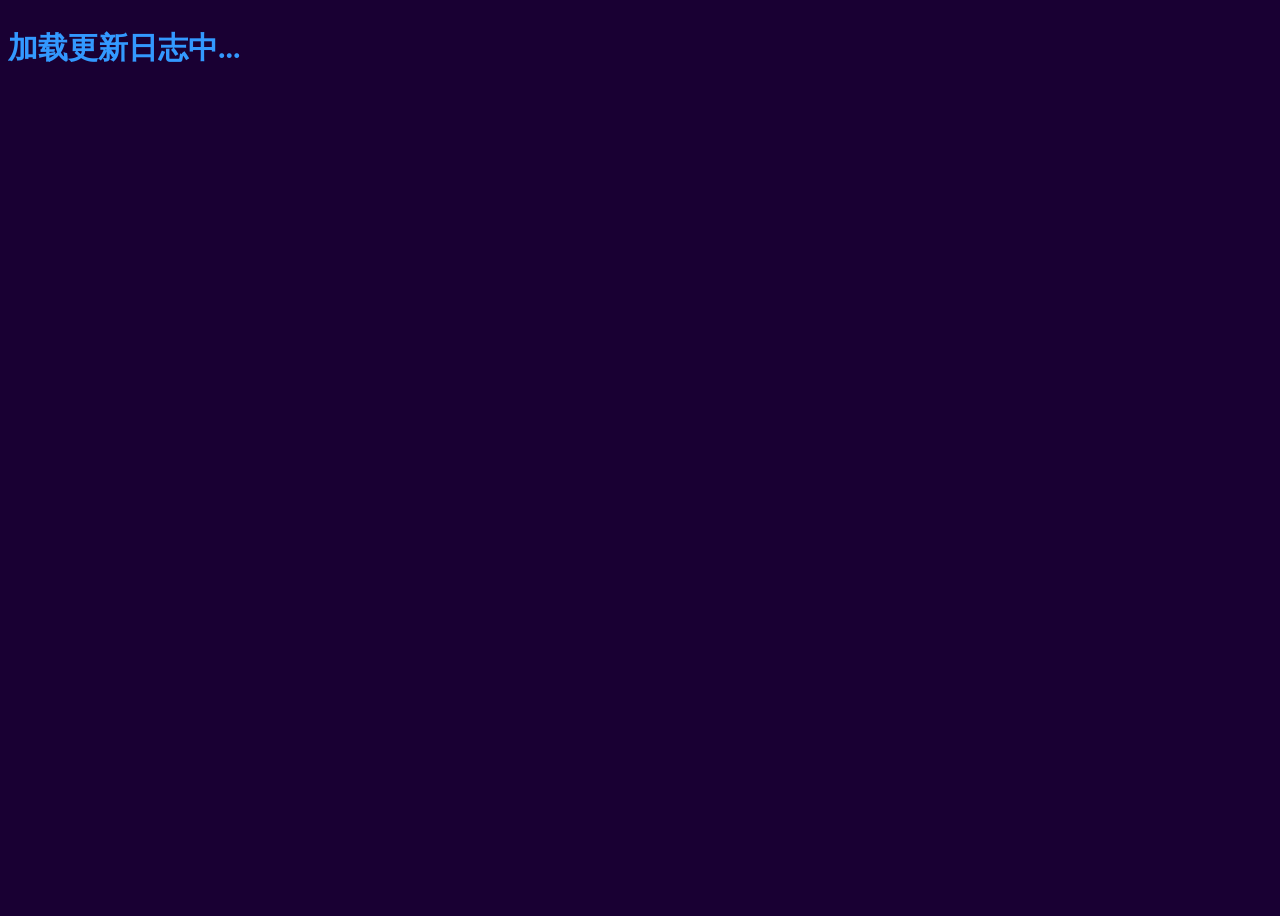
<file: changelog.html>
<!DOCTYPE html>
<html>
<head>
	<link rel="shortcut icon" type="image/x-icon" href="favicon.ico">
	<link rel="stylesheet" type="text/css" href="globalstyle.css" />
	<style>
.accordion {
	background-color: #330066;
	color: #fff;
	cursor: pointer;
	padding: 6px;
	width: 100%;
	border: none;
	text-align: left;
	outline: none;
	font-size: 15px;
	transition: 0.4s;
}
body {
	text-align: left;
}
.panel tr td {
	padding-bottom: 3px;
}
.active, .accordion:hover {
	background-color: #26a;
}
.panel {
	padding: 0 18px;
	background-color: #4c0099;
	display: none;
}
table {
	border-spacing: 0;
	display: inline-block;
	table-layout: fixed;
	border-color: rgba(0,0,0,0);
}
td {
	vertical-align: top;
}
	</style>
	<meta charset="utf-8"/>
	<title>更新日志</title>
</head>
<body>
	<div id="changelog" style="display:none;">
		<h3 style="color: #3333ff;">
			想要更改自己在更新日志中的名称或颜色的代码贡献者，请联系 alemaninc 或提交拉取请求
		</h4>
		<p>
			本更新日志中的部分条目会根据你的进度隐藏。<br>
			进度由 EMD 等级衡量。<br>
			隐藏条目的存在会在各个条目的底部标示。<br><br>
			类型标注旁的斜体方括号数字（例如 <i>[3]</i>）表示该改动跨越游戏的多个部分。<br>
			当达到此 EMD 等级时，该改动将更新。<br><br>
			<span id="EMDLevelText"></span><br>
			<button id="allShown" onClick="allShown=!allShown;document.getElementById('allShown').innerHTML=allShown?'筛选超出 EMD 等级的条目':'停止筛选超出 EMD 等级的条目';loadLog()">
				停止筛选超出 EMD 等级的条目
			</button>
		</p>
		<p>点击条目以展开/折叠。</p>
		<div id="logContainer"></div>
	</div>
	<div id="loading" style="text-align:center;">
		<h1>加载更新日志中...</h1>
	</div>
	<script type="text/javascript" src="alemaninc_utility.js"></script>
	<script type="text/javascript" src="break_eternity_alemaninc.js"></script>
	<script type="text/javascript" src="emd_utility.js"></script>
	<script>
const save = JSON.parse(localStorage.getItem("save"));
const notation = (save === null)
	? "Mixed scientific"
	: (save.notation ?? "Mixed Scientific");

function format(x, p = 0) {
	return gformat(N(x), p, notation);
}

const EMDLevel = (save === null)
	? Infinity
	: (save.EMDLevel ?? Infinity);

const contributors = {
	"Hedrauta": "#00cc00",
	"IRAD": "#ff9933",
	"st0ck53y": "#336699",
	"the Celestial of Blob": "#fac112"
};

// 日志条目格式：[类型, 描述, 贡献者（如适用）]
const logEntries = [
	/*
	next major:
	{num:"",date:"",changes:[
		[8,"BALANCE","研究 XII 奖励 3 现在正确地作用于成就 525 而非成就 526"],
		[9,"BALANCE","在 200 次完成时添加了额外的研究 XIII 奖励"]
	]},
	blank entry:
	{num:"",date:"",changes:[
	]},
	*/
	{
		num: "𝕍1ω.15",
		date: "2026-04-08",
		name: "居然还有人在维护这游戏！",
		changes: [
			[6, "修复", "成就 614 “红石时钟” 现在绝对不那么吹毛求疵了", "Hedrauta"]
[1, "汉化", "将游戏界面和文本翻译成中文（20260510）", "qwqe198"]
		]
	},
	{
		num: "𝕍1ω.14",
		date: "2026-04-01",
		name: "还有别人在维护这游戏吗？",
		changes: [
			[5, "修复", "成就 528 “宏大平衡” 的锁定现在正常工作", "Hedrauta"],
			[1, "什么鬼", "进度条百分比现在是 71%。"]
		]
	},
	{
		num: "𝕍1ω.13.<i>x</i>",
		date: "2024-10-06 ~ 2024-12-26",
		name: "让大家“保持更新”",
		changes: [
			[1, "<b><span style=\"float:left;\">𝕍1ω.13.3</span><span style=\"float:right;\">2024-12-26</span></b>"],
			[1, "文本修正", "修复了一个指向 <i>物质维度</i> 的错误链接"],
			[1, "<hr>"],
			[1, "<b><span style=\"float:left;\">𝕍1ω.13.2</span><span style=\"float:right;\">2024-11-01</span></b>"],
			[1, "什么鬼", "将“下次更新进度”从 28% 提升至 36%"],
			[1, "<hr>"],
			[1, "<b><span style=\"float:left;\">𝕍1ω.13.1</span><span style=\"float:right;\">2024-10-06</span></b>"],
			[1, "我还活着，各位！<br>像这样的数字更新并没有实际内容，但我想让大家知道，在过去两个月里，我确实做了一些值得把“更新进度”模态框从 5% 提升的事情。"],
			[1, "什么鬼", "将“下次更新进度”从 5% 提升至 28%"]
		]
	},
	{
		num: "𝕍1ω.13",
		date: "2024-08-11",
		name: "突发新闻！alemaninc 不会开发",
		changes: [
			[1, "修复", "新闻 ticker 权重无效。<br>再一次。<br>alemaninc 什么时候才会放弃这破玩意儿，别浪费时间了？"],
			[4, "文本修正", "成就 412 “满堂” 的奖励底数现在有足够的精度以保证准确性"]
		]
	},
	{
		num: "𝕍1ω.12",
		date: "2024-08-09",
		changes: [
			[2, "修复", "将轴自动购买器上限设为无效值不再导致游戏崩溃"],
			[9, "修复", "研究 XIII 完成不再显示“加载成功！”弹窗"],
			[9, "修复", "查看研究 XIII 绑定 275 的公式不再导致游戏崩溃"],
			[9, "修复", "购买研究 26-5、25-8 或 26-11 后，在进入研究标签页且已完成 4 次研究的研究时不再崩溃"],
			[1, "界面", "移除了两周前关闭的页脚反馈表单"],
			[5, "界面", "使用紧凑模式研究时，信息面板不再显示完成次数，因为这已经在研究选择器上显示了"],
			[[5, 8], "界面", "使用详细模式研究时，信息 div 稍微变大以防止文本溢出 " + ((EMDLevel >= 8) ? "研究的研究" : "后期研究")],
			[1, "杂项", "新闻 ticker 频率再次正常工作<br>（它到底有没有正常工作过？🤔）"],
			[8, "生活质量", "为棱镜升级 6 “光明会 III” 添加了显示其实际效果的按钮"],
			[[6, 9], "文本修正", "成就 611 “八枚银币” 现在特指购买的暗星" + ((EMDLevel >= 9) ? "，且成就 918 “那个无限星系现在在哪？” 指向有效暗星" : "")],
			[1, "文本修正", "无数处不正确公式的修正"]
		]
	},
	{
		num: "𝕍1ω.11",
		date: "2024-07-31",
		changes: [
			[2, "文本修正", "修复了星尘故事条目中关于“星尘生成消耗了所有奇异物质和星尘”的描述"],
			[[5, 9], "文本修正", (EMDLevel >= 9) ? "如果绑定 225 未激活（或研究 XIII 甚至未解锁），则不再显示其旁边的发现值文本" : "发现值旁不再有棕色文本显示如果总数达到真实值的四分之一会有多少发现值未花费"]
		]
	},
	{
		num: "𝕍1ω.10",
		date: "2024-07-30",
		name: "我的本地 EMD 版本损坏了，我不太确定修没修好，希望别出大问题 😀",
		changes: [
			[9, "平衡", "反轴腐化现在强 50%。<br>如果在开发阶段的此时这确实影响了你，请告知 alemaninc。"],
			[1, "修复", "光速新闻 ticker 导致游戏崩溃"],
			[8, "修复", "棱镜升级现在无法在其上限之上购买（虽然目前没人能合法做到这一点）"],
			[4, "界面", "在统计中添加了暗星折算"],
			[9, "界面", "腐化 div 颜色更深且增高了 50px"],
			[1, "生活质量", "添加了超进制表示法<br>（由 Stat Mark 提供）"],
			[9, "生活质量", "腐化在至少达到一次后总是显示在腐化标签页中，并添加了指示腐化实际作用的文本"],
			[8, "文本修正", "研究 9-5 现在提及是乘法效果"],
			[9, "文本修正", "成就 919 的奖励不再显示错误的公式"],
			[1, "什么鬼", "移除了制作人员名单。(≧∇≦)"],
			[1, "为啥", "玩家名称现在限制在 40 个字符以内"]
		]
	},
	{
		num: "𝕍1ω.9",
		date: "2024-07-11",
		changes: [
			[5, "修复", "研究导入和配置方案不再针对不需要的研究"],
			[5, "修复", "研究配置方案加载不再冻结浏览器"],
			[5, "修复", "当成就阻止星尘重置时，使用星尘重置不再崩溃游戏"],
			[5, "修复", "成就 524 “精通并非微不足道的怪物”不再是无法完成的"],
			[1, "文本修正", "移除了更改玩家名称模态框中错误的“稍后可在选项中更改此设置”文本"],
			[1, "文本修正", "统计明细不再认为 " + format(N(3e15 + 3)) + " 是千的五次方"]
		]
	},
	{
		num: "𝕍1ω.8",
		date: "2024-07-09",
		name: "九合一",
		changes: [
			[4, "平衡", "在 " + format(Decimal.FC_NN(1, 1, 50 + Math.log10(2) * 2650)) + " 奇异物质以下，星星 61、62 和 63 较弱"],
			[6, "平衡", "成就 614 “红石时钟” 在最慢时间 <i>恰好</i> 为 1 秒时不再吹毛求疵"],
			[1, "修复", "未分配任何精通行却重置精通力（即使之前未分配精通）"],
			[1, "修复", "添加到 𝕍1ω.5 更新日志的复杂成就生活质量应在导致灾难性错误的地方实际工作"],
			[5, "修复", "星星分配器完全不起作用"],
			[5, "修复", "研究 6-9 提示行为异常"],
			[5, "界面", "第 5 层成就背景颜色更深"],
			[8, "界面", "如果研究 VIII 已完成，则在统计明细中显示知识效果上限"],
			[8, "界面", "本体论三元组研究选择按钮更小，并使用罗马数字而非阿拉伯数字"],
			[9, "界面", "研究 XIII 奖励 “邮件破坏者” 和 “Stat Mark 的升腾细胞游戏” 现在使用更小的字体"],
			[9, "界面", "研究 XIII 奖励现在在奖励 <code>div</code> 底部显示其等级阈值"],
			[1, "杂项", "添加了玩家名称"],
			[1, "生活质量", "对于无法在进度条上失败的成就，现在会提及此行为"],
			[5, "生活质量", "钢铁意志星尘重置确认默认关闭（与上述修复相关）"],
			[5, "生活质量", "星星分配器更易使用"],
			[1, "文本修正", "Reddit 链接指向 𝕍1.4 帖子而非 𝕍1ω 帖子"],
			[1, "文本修正", "“精通交换”"],
			[2, "文本修正", "星尘重置弹出框在未解锁能量时提及能量"],
			[9, "文本修正", "研究 XIII 奖励 “外源反应堆” 的效果描述中不再有 <code>+</code> 号"],
			[9, "文本修正", "研究 25-1 的效果在强化后不再无格式"],
			[9, "文本修正", "研究 XIII 显示最大完成次数为 256。<br>那不是弗洛伊德式的口误。"],
			[1, "什么鬼", "添加了缺失的 𝕍1ω.5 更新日志生活质量"]
		]
	},
	{
		num: "𝕍1ω.7",
		date: "2024-06-21",
		changes: [
			[1, "修复", "购买单个轴导致游戏崩溃"],
			[1, "真是个吓唬<i>所有</i>新人的好方法..."]
		]
	},
	{
		num: "𝕍1ω.6",
		date: "2024-06-21",
		changes: [
			[1, "修复", "所有成就均可见"],
			[1, "什么鬼", "𝕍1ω.5 的第一个文本修正虽然在 EMD 等级 1 可见，但实际上涉及等级 8 的功能"]
		]
	},
	{
		num: "𝕍1ω.5",
		date: "2024-06-21",
		changes: [
			[1, "修复", "内存泄漏"],
			[7, "修复", "即使拥有星星或星尘升级，成就 707 “虚空主宰” 仍会授予"],
			[9, "修复", "本体论三元组包含研究 IX 会完全禁用所有经验重置绑定"],
			[1, "界面", "EMD 等级现在默认显示在页脚"],
			[1, "生活质量", "将成就设置为进度条将防止其失败"],
			[8, "文本修正", "研究 17-8 导致时间研究显示未改变的效果"],
			[8, "文本修正", "虫洞升级 5 “更多成就” 现在正确指代精通 101 而非成就 501 “某处的虫洞”"],
			[9, "文本修正", "研究 XIII 奖励 “大师的整数序列百科全书®” 等级 4 和 5 现在声明它们与等级 1 和 2 是乘法关系，并正确使用旧拼写（正如研究 XIII 奖励的习惯）"],
			[9, "文本修正", "绑定 236 导致的失败显示总暗轴为 0"],
			[1, "什么鬼", "添加了缺失的社区和元到更新日志"]
		]
	},
	{
		num: "𝕍1ω.4",
		date: "2024-06-17",
		changes: [
			[1, "社区", "修改了制作人员名单"],
			[1, "元", "更新日志现在有取消筛选条目的选项"],
			[7, "修复", "无限星系 Bug"],
			[8, "修复", "进入研究的研究 “决断三元组” 导致游戏崩溃"]
		]
	},
	{
		num: "𝕍1ω.3",
		date: "2024-15-06",
		changes: [
			[1, "修复", "在某些情况下开局即拥有 54.5 年的扩张时间"],
			[1, "修复", "复杂成就在进度条上导致游戏崩溃"],
			[9, "修复", "如果在 𝕍1ω 发布前已解锁腐化，成就 930 “就这样吧，阿尔伯特·爱因斯坦……”将无法完成"],
			[2, "界面", "故事条目现在指示 EMD 等级已提升"],
			[5, "生活质量", "带有尾随字符的研究配置方案不再崩溃游戏"],
			[1, "文本修正", "制作人员名单现在指示会筛选部分条目以防剧透，且完全筛选的类别不再显示"],
			[8, "文本修正", "研究的研究描述损坏"],
			[8, "文本修正", "星系惩罚 5 的总效果未格式化"],
			[9, "文本修正", "成就 915 “恒星时代终结” 现在提及其奖励基于当前虫洞时间"]
		]
	},
	{
		num: "𝕍1ω.2",
		date: "2024-06-14",
		name: "无能尽显门前",
		changes: [
			[6, "文本修正", "研究 5-8 提示不再错误地指代“结论研究”（顺便说一句，这里指的是实用研究）。"]
		]
	},
	{
		num: "𝕍1ω.1",
		date: "2024-06-14",
		name: "真正的更新",
		changes: [
			[6, "修复", "实用研究现在实际可用"],
			[6, "修复", "研究 14-8 现在实际可用"],
			[8, "修复", "研究的研究等级 1 和 2 现在正常工作"],
			[8, "修复", "研究 25-15 现在实际可用"],
			[8, "修复", "现在实际上可以解锁新成就"],
			[1, "什么鬼", "调整了 𝕍1ω 条目中的顺序并编辑了几处"],
			[1, "什么鬼", "为 𝕍1ω 条目添加了日期"],
			[1, "这匆忙的程度明显吗？"]
		]
	},
	{
		num: "𝕍1ω",
		date: "2024-06-14",
		name: "透过孩童心灵所见之天堂",
		changes: [
			[5, "平衡", "研究 9-2 现在初始花费 360 发现值（原为 400），且前三个等级的需求降低（“ee8” → “e7.5e7”、“ee9” → “ee10”、“e5e9” → “ee11”）"],
			[5, "平衡", "研究 III 目标变更（“2000” → “2000”、“2200” → “2222”、“2400” → “2500”、“2700” → “2666”）"],
			[6, "平衡", "第 9 行色素研究更强（每种约多 2× 色素）"],
			[6, "平衡", "成就 607 “这里有四盏灯” 的基础奖励为 2.75×（原为 2.8×）。黄光生效时的值不变。"],
			[6, "平衡", "研究 IV 有不同的目标（“3000” → “3200”、“3700” → “3600”、“4500” → “4250”、“5400” → “5400”）和解锁需求（“1e144” → “2^512”、“2^1024” → “2^1024”、“4.44e444” → “2^1536”、“2^2048” → “2^2048”）"],
			[6, "平衡", "从 10-5 和 10-11 添加了指向研究 13-8 的链接，并将其从 " + format(1760) + " 降价至 " + format(1080) + " 发现值，但增加了条件"],
			[6, "平衡", "研究 V 等级 1（“e4000” → “e5000”）和等级 4（“e282624” → “e281775”）有不同的解锁需求"],
			[6, "平衡", "研究 12-8 现在基础需求为 " + format(4800) + " 发现值（原为 " + format(5250) + "）"],
			[7, "平衡", "研究 16-8 现在花费 " + format(1440) + " 发现值（原为 " + format(1550) + "）"],
			[7, "平衡", "研究 16-6 和 16-10 强 24×"],
			[7, "平衡", "研究 VI 奖励 1 在 2 和 3 次完成时更强（1.5 → 1.75，2 → 2.5）"],
			[7, "平衡", "成就 709 “令人费解的曲率 II” 需求降低至 " + format("3.33e833") + "（原为 " + format("8.88e888") + "），且成就 710 “令人费解的曲率 III” 需求降低至 " + format("8.88e888") + "（原为 " + format("9.99e999") + "）"],
			[7, "平衡", "成就 712 “倒带” 现在需要 " + format(3600) + " 黄光素才能被强化（原为 " + format(3500) + "），但其奖励起始值为 36（原为 35）。在 3600 黄光素以上的最终结果相同。"],
			[7, "平衡", "研究 16-6 和 16-10 强 24×"],
			[7, "平衡", "成就 719 “OMCCDV II” 奖励更强"],
			[8, "平衡", "成就 801 “探险家” 奖励更强"],
			[8, "平衡", "研究 VII 等级 1 解锁需求更低（“6.66e666666666” → “5.55e577777777”）"],
			[8, "平衡", "研究 VII 等级 1 和 4 有不同的目标（“6666” → “6227”、“14777” → “17777”）"],
			[8, "平衡", "研究 VIII 有不同的解锁需求（“3.33e333” → “3.33e333”、“6.66e666” → “7.77e777”、“e2500” → “9.99e2999”、“e5000” → “4.44e4444”）和目标（“5888” → “5888”、“7040” → “7888”、“14080” → “15288”、“16555” → “16888”）"],
			[8, "平衡", "研究 IX 等级 2 和 4 有不同的解锁需求（“9.99e149” → “9.99e229”、“5.67e1234” → “9.99e1399”）"],
			[8, "平衡", "研究 IX 等级 2 和 3 的经验效果弱 20%，且等级 2-4 的获取降低（分别减少 5、6 和 16 暗星）"],
			[8, "平衡", "研究的研究等级 2 目标从 " + format(7258) + " 提升至 " + format(8285)],
			[8, "平衡", "成就 813 “零维中的隐藏之星” 需求现为 208（原为 210）"],
			[8, "平衡", "研究 V 等级 4 目标不同（“10800” → “10666”）"],
			[8, "平衡", "研究 23-5 需求更低"],
			[8, "平衡", "研究 26-3 现在需要 " + format(277777) + " 发现值（原为 " + format(177777) + "）"],
			[8, "平衡", "恒星和决断三元组现在有像时间三元组那样的附加条件，且时间三元组中研究 IX 绑定的修改不同"],
			[8, "平衡", "研究的研究奖励显著增强"],
			[8, "平衡", "研究 34-3 更强"],
			[8, "平衡", "研究 XI 等级 1 解锁需求为 " + format(98765) + "（原为 " + format(1e5) + "），其目标为 " + format(11800) + "（原为 " + format(11611) + "）"],
			[8, "修复", "研究的研究现在影响成就 604 “毕业”"],
			[8, "修复", "成就 613 “反物质学院” 现在正确地受黄光影响，且不再影响 9-7、9-8 或 9-9"],
			[6, "内容", "在研究 13-8 和 16-8 之间新增研究 14-8 和 15-8"],
			[6, "内容", "实用研究"],
			[8, "内容", "新增 117 个研究，最高至第 47 行"],
			[8, "内容", "2 个新第 8 层成就和 30 个第 9 层成就"],
			[8, "内容", "成就 527 “第四维度不存在” 现在有黄光强化，但在解锁后很久才生效"],
			[9, "内容", "虫洞升级"],
			[9, "内容", "本体论三元组"],
			[9, "内容", "研究 XI 和 XII 现在可以完成 4 次"],
			[9, "内容", "研究 XIII"],
			[[1, 2, 5], "界面/生活质量", "以下界面现在有提示而非面板，且购买相应升级时有双击选项而非显示确认弹窗：<br><table>" + [["现代精通（+ 按钮注释现在为洋红色而非灰色）", 1], ["现代星星", 2], ["研究（知识、发现值、观测值和选项仍使用面板）", 5]].filter(x => EMDLevel >= x[1]).map((x, i) => "<tr><td style=\"padding-right:5px\"><i>(" + String.fromCharCode(97 + i) + ")</i></td><td>" + x[0] + "</td></tr>").join("") + "</table>"],
			[5, "界面", "研究更易阅读"],
			[1, "什么鬼", "添加了缺失的元（第二个）到 𝕍1.5(c).12.1 更新日志"]
		]
	},
	{
		num: "𝕍1.5(c).12.1",
		date: "2024-06-03",
		name: "“没变化？” ",
		changes: [
			[1, "元", "修复了一个小 Bug，即当 0 个成就层被解锁时（由于打开了游戏但未解锁任何成就）不显示任何变化。"],
			[1, "元", "与剧透变化相关的评论不再脱离上下文显示"],
			[1, "什么鬼", "添加了缺失的修复到 𝕍1.5(c).12 更新日志"]
		]
	},
	{
		num: "𝕍1.5(c).12",
		date: "2024-06-03",
		name: "𝕍1ω Beta，Beta 周年纪念",
		changes: [
			[5, "平衡？", "成就 526 “大挤压” 不再直接加到普通和暗 S 轴效果，而是强化成就 525 “反正你也用不着” 的奖励。如果同时拥有这两个成就，最终结果是一样的。"],
			[5, "平衡", "在以前没有任何奖励的位置添加了 10 个新的虫洞里程碑，提供微小的知识加成"],
			[5, "平衡", "强化 Y 轴除了乘以外仍然加到 X 轴效果上"],
			[8, "平衡", "五叶草色素在 0 到 1 级之间使用不同的公式"],
			[8, "平衡", "与成就 807 “获得幸运” 和 809 “伪神毁灭者” 类似，成就 808 “八色魔法” 现在是通过购买棱镜升级而非仅仅解锁棱镜来获得"],
			[5, "请记住，这些只是我太无能而无法在 𝕍1ω 之前保密的平衡性更改。即将到来的版本中有近 100 项平衡性更改。"],
			[1, "修复", "将复杂成就悬停时游戏崩溃，且在进度条上查看复杂成就时不再加载"],
			[2, "修复", "所有自动购买器间隔比应有值低 1%，导致一些奇怪的初始编号"],
			[6, "修复", "成就 613 “反物质学院” 黄光素效果无效"],
			[8, "修复", "研究 VII 对星尘获取的强化不如应有的强，甚至在指数为低于 1 的坏运气下也会强化它。在最佳运气下最终结果相同。"],
			[8, "修复", "时间三元组未禁用第 5 行和第 6 行能量研究"],
			[[6, 8], "清晰度", (EMDLevel >= 8) ? "“由研究 V 和 VII 解锁的研究” 现在分别是假说和晶体研究" : "“由研究 V 解锁的研究” 现在是假说研究"],
			[1, "界面", "轴按钮的大幅调整"],
			[1, "界面", "精通按钮现在像精通力一样是洋红色，而不是任意的绿色"],
			[1, "界面", "普通轴按钮现在像奇异物质一样是绿色，而不是任意的青色"],
			[1, "界面", "大多数按钮都有更好的边框"],
			[1, "界面", "统计中的“统计”子标签看起来更好，“隐藏统计”已合并进去"],
			[2, "界面", "星星界面中未购买的星星使用不同的颜色"],
			[2, "界面", "星尘层中的纯白色按钮现在使用星尘背景"],
			[2, "界面", "反转成就行的选项仅在解锁 1 层时不再显示"],
			[3, "界面", "第一个暗星效果现在显示为指数而非百分比增加"],
			[[3, 8], "界面", "添加了暗物质" + ((EMDLevel >= 8) ? "和反物质" : "") + "的终身统计。数值可能会暂时偏低。"],
			[4, "界面", "能量现在装在漂亮的盒子里"],
			[5, "界面", "紧凑型研究信息增高了 30px"],
			[5, "界面", "第 5 层成就不再在其每个成就奖励中提及虫洞里程碑"],
			[[6, 8], "界面", "色素" + ((EMDLevel >= 8) ? "和棱镜" : "") + "研究已在统计明细中压缩（从每个研究一行变为整个组一行）"],
			[8, "界面", "“重置幸运升级”不再是黑白的"],
			[1, "元", "更新日志现在隐藏可能剧透游戏部分的更改，并且现在正确使用你选择的表示法而非“混合科学计数法”，且更改之间有小的垂直间距"],
			[8, "生活质量", "研究自动购买器已改进（仅当组内所有研究都可购买时，才会自动购买分组研究）"],
			[1, "秘密修正", "修复了扩张奇异物质"],
			[8, "文本修正", "如果直接在下一个等级下进行，研究的研究关于重复先前三元组的免责声明不再出现"],
			[8, "文本修正", "研究 25-14 显示错误的公式"],
			[8, "文本修正", "一次购买多个幸运升级仅在购买 1 级时显示变化"],
			[2, "什么鬼", "𝕍1.5(b).2 条目的第一个生活质量现在可以理解"]
		]
	},
	{
		num: "𝕍1.5(c).11",
		date: "2024-05-03",
		changes: [
			[8, "平衡", "成就 803 “三进制” 现在正确地乘以 0.97 而非除以 1.03"],
			[[1, 2], "修复", ((EMDLevel >= 2) ? "诸如精通 63 等效果" : "某些效果") + "在非常小的值下不再为 0，而是显示相应的非常小的数字"],
			[6, "修复", "成就 614 “红石时钟” 在进度条上时不再导致游戏崩溃"],
			[1, "什么鬼", "𝕍1.5(c).10 更新日志日期为 2024-04-28"]
		]
	},
	{
		num: "𝕍1.5(c).10",
		date: "2024-05-02",
		changes: [
			[1, "修复<sup>2</sup>", "“加载游戏...”屏幕现在包含存档导出"]
		]
	},
	{
		num: "𝕍1.5(c).9",
		date: "2024-04-28",
		name: "挽救致命存档 Bug",
		changes: [
			[6, "修复", "预计研究成本现在包含未拥有的研究 V 研究"],
			[8, "修复", "成就 718 “软上限染色的灯” 不能再与棱镜升级 R1 “色素超速” 结合滥用"],
			[1, "界面", "成就提示现在更整洁"],
			[2, "界面", "在进度条上显示复杂成就现在显示更多信息"],
			[7, "界面", "星系效果显示公式时不再抖动"],
			[7, "界面", "第 7 层成就使用更深的颜色"],
			[2, "生活质量", "添加了反转成就层显示顺序的选项"]
		]
	},
	{
		num: "𝕍1.5(c).8",
		date: "2024-04-20",
		changes: [
			[1, "修复", "启用科学计数法时游戏偶尔崩溃"],
			[8, "文本修正", "“反轴可购买时发光”检查是否为暗轴启用"]
		]
	},
	{
		num: "𝕍1.5(c).7.1",
		date: "2024-04-18",
		changes: [
			[1, "修复", "由于一个 alemaninc 知道会发生但还是实施了的错误，游戏无法加载"],
			[1, "有没有想过为什么这么多人真的把这游戏当乐趣玩？"]
		]
	},
	{
		num: "𝕍1.5(c).7",
		date: "2024-04-18",
		changes: [
			[6, "平衡", "第 10 行色素研究现在需要 " + format("e8") + " 的相关色素（原为 " + format("e9") + "），且公式更强"],
			[1, "修复", "游戏在冻结时出现奇怪的行为"],
			[1, "界面", "四进制表示法现在使用二次底 10 近似而非线性底 10，且标准表示法不那么过度精确"],
			[2, "生活质量", "触发的重置热键如果启用，现在正确显示确认弹窗"],
			[5, "文本修正", "如果没有重新加载，15-成就虫洞里程碑的额外研究不会出现"],
			[5, "文本修正", "成就 526 “大挤压” 正确显示其进度"],
			[6, "文本修正", "“光”标签页中的黄光效果审查现在正常工作"],
			[1, "文本修正", "移除了所有错误的“axes”引用。英语规则不适用于 <i>奇异物质维度</i>，所以复数是“axis”。"]
		]
	},
	{
		num: "𝕍1.5(c).6",
		date: "2024-04-03",
		changes: [
			[5, "修复", "在钢铁意志条件下完全完成成就 505 “钢铁意志 IV” 时查看它不再导致游戏崩溃"],
			[7, "文本修正", "星系效果解锁需求不再显示为比应有值高 2"],
			[1, "什么鬼", "1.5(c).5 更新日志不再有两个未定义的条目"]
		]
	},
	{
		num: "𝕍1.5(c).5",
		date: "2024-03-31",
		changes: [
			[2, "修复", "功能解锁不再导致游戏崩溃"],
			[2, "界面", "锁定的声望按钮颜色更深"],
			[5, "生活质量", "点击“完成研究”如果不能完成将不再退出研究（请使用“中止研究”）"],
			[7, "文本修正", "成就 711 “月光之都” 现在应正确显示其里程碑"]
		]
	},
	{
		num: "𝕍1.5(c).4",
		date: "2024-03-31",
		name: "不错且有趣的 8 层",
		changes: [
			[1, "修复", "游戏现在再次加载"],
			[1, "秘密", "移除了秘密"]
		]
	},
	{
		num: "𝕍1.5(c).3.1",
		date: "2024-03-31",
		changes: [
			[1, "秘密", "修复了新的推广码"]
		]
	},
	{
		num: "𝕍1.5(c).3",
		date: "2024-03-31",
		name: "不错且有趣的 9 层",
		changes: [
			[1, "界面", "非常短的新闻 ticker 消息现在显示频率较低"],
			[3, "界面", "暗星的第一个效果现在显示其公式"],
			[5, "界面", "复杂的研究绑定现在为了清晰显示为列表，且研究的研究的免责声明现在与绑定分开显示"],
			[1, "秘密", "全新的推广码！"],
			[5, "文本修正", "永久和研究研究不再能被“强化”"],
			[1, "什么鬼", "添加了 𝕍1.5(c).2 的第二个界面"],
			[1, "什么鬼", "将 𝕍1.5(c).2 的第四个文本修正更改为包含成就 708-710"]
		]
	},
	{
		num: "𝕍1.5(c).2",
		date: "2024-03-28",
		changes: [
			[5, "修复", "在钢铁意志条件下完全完成成就 505 “钢铁意志 IV” 时查看它不再导致游戏崩溃"],
			[8, "修复", "如果买不起，点击按钮不再授予成就 807 “获得幸运”"],
			[1, "修复", "存档导入应减少需要刷新的显示错误"],
			[1, "界面", "调整窗口大小不再导致成就显示异常"],
			[1, "界面", "非常长的新闻 ticker 消息现在显示频率较低"],
			[2, "文本修正", "即使未解锁星尘，统计明细中也总是显示星尘加成 1"],
			[4, "文本修正", "在现代视图中，星星 81 和 83 的图标不再是“undefined<sup>-</sup>”"],
			[6, "文本修正", "如果下一个黄光素会强化它们，审查所有黄光效果不再显示未改变的成就"],
			[7, "文本修正", "成就 708-710 “令人费解的曲率” 显示负值，且 714 “高龄” 完全损坏"]
		]
	},
	{
		num: "𝕍1.5(c).1",
		date: "2024-03-17",
		changes: [
			[1, "修复", "在进度条上完成成就时崩溃"]
		]
	},
	{
		num: "𝕍1.5(c)",
		date: "2024-03-16",
		name: "不朽的神秘耐心教派 〜 时间墙裂变",
		changes: [
			[6, "平衡", "研究 9-15 和 10-13 强 2×。一系列有望加速第 6 和 7 层的改动中的第一项。"],
			[8, "修复", "研究 VIII 中解锁了所谓的“腐化”"],
			[7, "界面", "精通 105 图标现在正确使用 ★ 而非 S"],
			[1, "什么鬼", "添加了缺失的第二个修复到 𝕍1.5(b).10 更新日志"],
			[1, "什么鬼", "完成百分比不再错误地显示为 96%"]
		]
	},
	{
		num: "𝕍1.5(b).10",
		date: "2024-03-16",
		changes: [
			[1, "修复", "“未分配精通”不再被现代精通样式的页脚覆盖"],
			[1, "修复", "精通切换确认现在正常工作"]
		]
	},
	{
		num: "𝕍1.5(b).9",
		date: "2024-03-15",
		name: "凝结",
		changes: [
			[1, "修复", "如果未解锁的子标签页发光，标签页不再发光"],
			[5, "界面", "研究界面已被<再次>彻底调整，并添加了第二种样式"]
		]
	},
	{
		num: "𝕍1.5(b).8",
		date: "2024-03-12",
		name: "期待已久的 9 层准备 〜 何时？",
		changes: [
			[1, "预期满满", "点击进度条以获取下一次更新的提示现在显示其完成百分比"],
			[2, "修复", "以前的声望中没有“显示选项”导致游戏崩溃"],
			[8, "修复", "在拥有 2-6 但没有 1-5 或 1-6 时购买研究 3-6 导致崩溃"],
			[5, "界面", "研究界面已被戏剧性地改变"],
			[1, "界面", "统计明细中的第三和第四级标签页以及“以前的声望”不再那么丑陋"],
			[2, "界面", "自动化标签页中的输入字段更小"],
			[5, "界面", "有效暗星和幸运升级等级现在显示在统计明细中"],
			[[1, 4], "界面", "非常接近 1 的数字" + ((EMDLevel >= 4) ? "（例如极低 时间速度下的能量获取）" : "") + "现在显示更多精度"],
			[1, "上述界面更改都是有原因的。随心使用这些信息吧。"],
			[1, "界面", "更新日志行文本现在顶部对齐而非居中对齐"],
			[1, "界面", "“超频成本在 <i>N</i>× 以上”的文本不再被超频按钮遮挡"],
			[5, "界面", "推送通知不再跑到研究按钮下面"],
			[8, "界面", "在幸运升级按钮之间添加了一些空间"],
			[8, "界面", "研究 24-12 现在使用正确的图标"],
			[1, "性能", "导入研究或在研究后自动恢复不再导致游戏卡顿（性能现在与正常购买相同）"],
			[5, "生活质量", "如果并非所有里程碑都已解锁，里程碑成就仍可放入进度条"],
			[8, "生活质量", "如果色素成本乘数大于 1，“色素超速”降级按钮现在会改变颜色"],
			[1, "文本修正", "所有“Mastery swap”的引用都已改为“Mastery unassignment”，这更准确"],
			[1, "文本修正？", "如果验证已完成且拥有相关秘密成就，nicodium 的通讯现在显示不同的消息"],
			[3, "文本修正", "激活单次购买时，暗星需求现在正确显示"],
			[4, "文本修正", "成就 402-407 现在正确显示“解锁第 [数字] 种能量”而非仅“解锁第 [数字]”"],
			[4, "文本修正", "成就 409-411 “时间是相对的”现在只显示它们自己的风味文本，而不是用逗号分隔的三个"],
			[5, "文本修正", "研究 II 的第三个奖励不再显示其奖励为真实值的两倍（这实际上是一个真正的 Bug，而不是文本错误，但 alemaninc 太懒了不想重新平衡，所以你现在得到一个无用的研究奖励 :D）"]
		]
	},
	{num:"𝕍1.5(b).7",date:"2024-02-08",changes:[
	[2,"界面","自动购买器现在在其框内而非“隐藏统计”中显示“等级”"],
	[1,"杂项","离线时间的“玩法说明”条目已扩展"],
	[2,"杂项","添加了“时间速度”的“玩法说明”条目"],
	[1,"生活质量","添加了均衡时间的功能"],
	[1,"文本修正","离线时间的“玩法说明”不再显示错误的软上限起始值"],
	[5,"文本修正","18-成就虫洞里程碑的公式在软上限以上不再错误"],
	[1,"什么鬼","𝕍1.2.3 更新日志日期后的右括号已修复"]
]},
{num:"𝕍1.5(b).6",date:"2024-01-31",name:"相当不同的内容墙",changes:[
	[5,"修复","如果你从未进行过虫洞重置，现在再次可以进行虫洞重置"],
	[[6,8],"界面","由于成就 819 的新奖励描述溢出，查看黄光时成就框现在增高 50%" + ((EMDLevel>=8)?"":"")],
	[1,"生活质量","现在可以选择一个成就以在全局进度条上持续显示其进度"],
	[5,"生活质量","除非是研究目标，否则苦行模式最大购买不再购买研究研究"],
	[7,"反向修复","移除了成就 718 “软上限染色的灯”的一个仅在 Bug 后出现的完成提示。此时此刻没人该拿到这个。"],
	[7,"文本修正","如果拥有成就 816 “宇宙心智”，成就 708-710 “令人费解的曲率”不再显示错误的预计获取时间"],
	[8,"文本修正","强化反 V 轴现在正确指代暗 Y 轴而非暗 V 轴"]
]},
{num:"𝕍1.5(b).5",date:"2024-01-27",changes:[
	[8,"修复","现在可以购买幸运升级而不崩溃"],
	[1,"生活质量","“将超频设为软上限起始点”不再让你略低于（约 0.04%）软上限起始点"]
]},
{num:"𝕍1.5(b).4",date:"2024-01-27",name:"你好世界",changes:[
	[1,"只有 Beta 测试者才知道。"]
]},
{num:"𝕍1.5(b).3",date:"2024-01-22",name:"不朽错误的终结",changes:[
	[3,"修复","如果在暗物质标签页显示公式，游戏不再崩溃"],
	[1,"样式","更华丽的更新日志！"],
	[1,"界面","反转精通行不再导致未解锁的行闪烁"],
	[[1,3,5,6],"界面","修复了成就名称文本的黑/白选择" + ((EMDLevel>=3)?("（即 " + ((EMDLevel>=6)?("第 3、5 和 6 层"):(EMDLevel>=5)?("第 3 和 5 层"):("第 3 层")) + " 成就名称不再显示为黑色)"):"")],
	[1,"界面","成就层容器不再有下划线"],
	[1,"界面","鼠标移出成就现在隐藏提示"],
	[5,"界面","如果精通 101 处于激活状态，成就 501 “某处的虫洞”现在显示从基础效果到修改后效果的变化"],
	[8,"界面","首次进入研究 XI 时，研究 33-3 的动画不那么混乱，但每次完成后会变得更混乱"],
	[5,"文本修正","成就 505 “钢铁意志 IV” 奖励描述现在为了清晰加了括号"],
	[6,"文本修正","如果未解锁黄光，成就 207-209 不再显示“受黄光影响”提示"],
	[8,"文本修正","研究 37-1（尚无法购买）再次不可见"],
	[8,"文本修正","成就 819 “独角兽之力”显示正确的公式及其被遗忘的次要奖励"],
	[1,"什么鬼","添加了缺失的 CONTENT 到 𝕍1.5(b).2 更新日志"]
]},
{num:"𝕍1.5(b).2.5",date:"2024-01-06",changes:[
	[[1,5],"修复","如果 " + ((EMDLevel>=5)?("研究未"):("第 5 层功能未")) + "解锁，由于新闻条目 #253 未定义导致游戏无法加载"],
	[6,"修复","光素获取成就未授予"]
]},
{num:"𝕍1.5(b).2.4",date:"2024-01-06",changes:[
	[6,"修复","恰好完成 2 次研究 III 时游戏无法加载"]
]},
{num:"𝕍1.5(b).2.3",date:"2024-01-06",changes:[
	[8,"修复","反 S 轴效果不再为 0"]
]},
{num:"𝕍1.5(b).2.2",date:"2024-01-06",changes:[
	[1,"修复","游戏无法加载"]
]},
{num:"𝕍1.5(b).2.1",date:"2024-01-06",changes:[
	[1,"修复","游戏无法加载"]
]},
{num:"𝕍1.5(b).2",date:"2024-01-06",name:"琐碎的第 8 层",changes:[
	[8,"平衡","可退款的棱镜升级在失去等级时现在会退还其棱镜花费"],
	[5,"修复？","导入无效研究现在显示推送通知而非错误弹窗"],
	[8,"修复","成就 801 “探险家” 奖励之前实际上是减少产量，现已被移除并替换为（弱得多的）奖励","st0ck53y"],
	[8,"内容","研究 34-3 和 36-1"],
	[1,"样式","添加了在超频激活时加速新闻 ticker 的选项"],
	[1,"界面","成就通知现在显示所给成就的 ID：这取代了“你已解锁第 <i>x</i> 层成就！”的文本"],
	[1,"界面","通知文本颜色现在在黑白之间正确选择"],
	[1,"界面","成就信息现在显示在提示而非面板中"],
	[1,"界面","隐藏成就现在按其稀有度字母排序"],
	[2,"界面","第 4 行星星的图标现在正确上标"],
	[5,"界面","当选中动态效果的研究或成就时，显示值将持续更新直到选中另一个"],
	[5,"界面","精通 101 现在显示“某处的虫洞”（501）的 ID"],
	[8,"界面","研究 17-8 图标不那么丑了"],
	[[3,5],"界面","第 3 层" + ((EMDLevel>=5)?" 和第 5 层": "") + " 成就文本颜色现在更深"],
	[8,"杂项","大量数字可视化现在显示反物质"],
	[2,"生活质量","以前的声望追踪器不再显示“最后 10 次”重置，仅显示破纪录的重置"],
	[8,"生活质量","添加了失去可重复棱镜升级所有等级的选项"],
	[7,"文本修正","星系加成 5 的公式显示“undefined”"]
]},
{num:"𝕍1.5(b).1",date:"2023-12-24",name:"给一些人的圣诞",changes:[
	[8,"生活质量","研究自动购买器不再在现有的两种模式中购买研究研究"],
	[8,"文本修正","移除了研究自动购买器中的输入框（它没有效果）"]
]},
{num:"𝕍1.5(b)",date:"2023-12-23",name:"古老的数字战场 〜 Stat Mark 奋战场",changes:[
	[7,"平衡","新增一对从 10 开始的星系效果（虽然没人该达到这个程度）"],
	[1,"内容？","OMCCDV 大巡礼"],
	[1,"界面","成就标签页及所有特定成就的引用现在显示成就的内部 ID 编号"],
	[5,"界面","虫洞重置按钮变暗了"],
	[5,"界面","自动装置之间的间距增加了"],
	[6,"界面","蓝色色素文本变亮了"],
	[1,"元","更新日志条目现在根据更新幅度向右缩进"],
	[7,"文本修正","“V 的成就”现在正确指示需要 500 而非 360 黄光素才能获得奖励"],
	[8,"文本修正","精通 111 在统计明细中没有 × 号"],
	[1,"什么鬼","将 𝕍1.4 和 𝕍1.5(a) 名称中的 ∼ 波浪线换成了 〜 长破折号"]
]},
{num:"𝕍1.5(a).3",date:"2023-12-02",changes:[
	[[1,8],"修复","小于 " + format("2^-53") + " 的值将不再破坏游戏" + ((EMDLevel>=8)?"（尤其是在研究的研究：时间中）":""),
	[1,"修复<sup>2</sup>","错误弹窗现在包含堆栈跟踪，以便 alemaninc 不必经常索要存档导出"]
]]},
{num:"𝕍1.5(a).2",date:"2023-12-02",changes:[
	[1,"修复","变为 NaN 的保存值现在会自动重置为 0"],
	[1,"修复<sup>2</sup>","添加了在会话开始时（在任何错误发生之前）导出存档的选项，并且每当发生错误时也会显示此选项"],
	[8,"清晰度","“零维中的隐藏之星”现在明确指代有效暗星"],
	[8,"清晰度","研究的研究提示现在会提及是否需要更高等级"],
	[6,"界面","在大屏幕上，RGB、CMY 和 WGB 色素现在都在单独的行上"],
	[8,"生活质量","为研究自动购买器添加了忽略分组研究（如色素、光子）的选项"]
]},
{num:"𝕍1.5(a).1.1",date:"2023-11-12",changes:[
	[1,"什么鬼","在更新日志中添加了缺失的 𝕍1.5(a).1 条目"],
	[1,"什么鬼","页脚不再显示 𝕍1.5(a)"]
]},
{num:"𝕍1.5(a).1",date:"2023-11-12",changes:[
	[8,"修复","当完成研究的研究等级 3 时游戏不再崩溃","the Celestial of Blob"]
]},
{num:"𝕍1.5(a)",date:"2023-11-11",name:"懒惰开发者的飞翔 〜 无特征王子",changes:[
	[1,"修复","页脚中的 Reddit 链接已更新至 𝕍1.4"],
	[8,"内容","新增 12 个第 8 层成就，使总数达到 23"],
	[8,"内容","8 行研究"],
	[8,"内容","1 个新研究"],
	[8,"内容","研究的研究"],
	[8,"内容","棱镜研究"],
	[8,"内容","新增 3 个反轴"],
	[8,"样式","棱镜“光素增量”升级已更名为“光明会”"],
	[8,"帮助","添加了幸运、棱镜和反物质的玩法说明"],
	[5,"界面","研究 I 奖励 2 现在指代百分点"],
	[[7,8],"界面",(EMDLevel>=8)?"研究 VI 奖励 3 和研究 VIII 奖励 2 现在提及它们是加法":"研究 VI 奖励 3 现在提及它是加法"],
	[8,"界面","幸运升级名称现在显示在两行上"],
	[8,"生活质量","添加了研究自动购买器免费购买的选项（锁定在一个新成就后）"]
]},
{num:"𝕍1.4.17",date:"2023-11-08",changes:[
	[4,"修复","能量标签页现在可以再次打开"],
	[8,"修复","“幻想乡千年”奖励选项现在应该被正确隐藏"]
]},
{num:"𝕍1.4.16",date:"2023-11-08",changes:[
	[7,"平衡","光子研究的需求在超过 6 后现在折算得更快"],
	[1,"修复","“最大购买轴”按钮将可购买数量显示为负数"],
	[8,"修复","研究 25-1 及以后的内容不再可见"],
	[4,"界面","如果能量秒获取非常低，现在显示更多小数精度（例如 1.0000000038）"],
	[5,"界面","略微改变了第 5 层成就文本颜色"],
	[8,"界面","购买幸运符文的按钮现在缩短了 10px"],
	[8,"界面","棱镜升级按钮现在相隔 2px"],
	[8,"生活质量","添加了仅重置一行幸运升级的选项"]
]},
{num:"𝕍1.4.15.1",date:"2023-11-04",changes:[
	[1,"什么鬼","修复了页脚显示 𝕍1.4.14 的问题"],
	[1,"什么鬼","修复了 𝕍1.4.15 更新日志完全损坏的问题"],
	[1,"什么鬼","修复了 𝕍1.4.15 更新日志日期显示为 2023-10-27 的问题"]
]},
{num:"𝕍1.4.15",date:"2023-11-04",changes:[
	[1,"修复","臭名昭著的时间反转 Bug 已被“修复”"],
	[5,"修复","强制研究退出文本现在给出了原因指示"],
	[6,"修复","光选项不再有未实现成就（幻想乡千年）的奖励切换"],
	[8,"修复","希望在目标需求处进行经验重置导致的“强制研究 IX 退出”Bug 已被修复"],
	[7,"界面","在资源值高于 " + format("ee9") + " 时，如果每秒获取量大于等于拥有量的 ^0.9999，页眉将停止显示每秒获取量"],
	[[5,7],"界面",(EMDLevel>=7)?"更改了研究 5-14 和 13-11 的图标":"更改了研究 5-14 的图标"],
	[5,"界面","完全完成的研究将继续显示第四级的目标"],
	[[2,5],"生活质量","添加了强制星尘" + ((EMDLevel>=5)?"/虫洞":"") + "重置的热键"],
	[5,"生活质量","“虫洞重置”热键如果不能完成研究，不再退出研究"]
]},
{num:"𝕍1.4.14",date:"2023-10-27",changes:[
	[6,"修复","生成主要色素颜色时不再以 1/4 的效率生成其他所有颜色"]
]},
{num:"𝕍1.4.13",date:"2023-10-26",changes:[
	[5,"修复","苦行研究批量购买现在应该再次生效"]
]},
{num:"𝕍1.4.12",date:"2023-10-26",changes:[
	[2,"修复","“最后 10 次运行”现在显示正确的构建"],
	[8,"修复？","修复了与研究 3-6 相关的奇怪问题，无论是否存在"],
	[8,"界面","如果解锁了棱镜，光子子标签现在会显示色素费用乘数。"],
	[[6,7],"意外的平衡","所有色素以 " + format("e-15") + " 速率生成现在与 " + ((EMDLevel>=7)?"‘软上限染色的灯’":"第 7 层解锁") + "挂钩"]
]},
{num:"𝕍1.4.11",date:"2023-10-23",name:"终局维度的出埃及记",changes:[
	[8,"平衡","反 W 轴效果在 " + format("e100") + " 后软上限"],
	[1,"界面","闪亮的隐藏成就现在是青色而非黄色"]
]},
{num:"𝕍1.4.10",date:"2023-10-21",changes:[
	[8,"Beta","研究 21-8 已被隐藏"],
	[6,"修复","“如果缺少组分色素，停止生成”已被修复"],
	[8,"修复","不可见的永久研究不再发光"],
	[3,"界面","暗物质计算的基础获取中的星尘文本在低于 " + format("1e12") + " 时现在是正确的颜色"],
	[1,"什么鬼","修复了 𝕍1.4.9 更新日志日期为 2023-10-16 的问题"]
]},
{num:"𝕍1.4.9",date:"2023-10-17",name:"研究 IV：alemaninc 的精神衰退",changes:[
	[8,"修复","‘色素超速’"]
]},
{num:"𝕍1.4.8",date:"2023-10-16",changes:[
	[6,"修复","当‘生成限制组分’模式激活且耗尽组分色素时，现在会正确生成限制组分，而非在极小值处色素抖动"],
	[6,"修复","当生成次要色素时，不等于 0 的颜色不再变成极小的值"]
]},
{num:"𝕍1.4.7",date:"2023-10-16",changes:[
	[8,"修复","将鼠标悬停在空间协同研究上不再破坏游戏"],
	[1,"什么鬼","修复了页脚显示 𝕍1.4.5.1 的问题"]
]},
{num:"𝕍1.4.6",date:"2023-10-16",name:"过载至疯狂",changes:[
	[8,"平衡","研究 21-8 现在正确地不可能解锁"],
	[2,"修复","如果你拥有的星尘等于花费，现在可以购买星星和星尘升级"],
	[3,"修复","如果星尘少于 " + format("e12") + "，暗物质获取明细中不显示暗星"],
	[8,"修复","对‘色素超速’做了一些处理"]
]},
{num:"𝕍1.4.5.1",date:"2023-10-16",changes:[
	[8,"修复","真正‘修复’了‘色素超速’"]
]},
{num:"𝕍1.4.5",date:"2023-10-16",changes:[
	[8,"修复","‘色素超速’导致游戏冻结"],
	[1,"什么鬼","页脚显示 𝕍1.4.3"]
]},
{num:"𝕍1.4.4",date:"2023-10-15",name:"发现的幽灵",changes:[
	[8,"修复","研究 26-14 不再损坏"],
	[[6,8],"界面",((EMDLevel>=8)?"白色、黑色和灰色":"白色和黑色") + "色素容器现在在颜色上有细微差别"],
	[8,"生活质量","研究 IX 每次重置时间已减少至 9 秒"]
]},
{num:"𝕍1.4.3",date:"2023-10-15",changes:[
	[1,"修复","精通行现在可以再次取消分配"],
	[1,"修复","存档现在可以再次正确清除"]
]},
{num:"𝕍1.4.2",date:"2023-10-15",changes:[
	[5,"修复","研究现在可以再次购买"]
]},
{num:"𝕍1.4.1",date:"2023-10-15",changes:[
	[1,"修复","更新日志现在应该能再次打开"]
]},
{num:"𝕍1.4",date:"2023-10-15",name:"高贵年代，xhwzwka 红的樱桃酒 〜 OMCCDV 边界",changes:[
	[2,"修复","显示以前声望的精通构建不再显示没有激活精通的行，例如第 1 行的“10”"],
	[[2,5],"修复",((EMDLevel>=5)?"星尘和虫洞重置现在正确将":"星尘重置现在正确将") + "精通力重置为 0 而非 1"],
	[3,"平衡","当基础获取小于 1 时，第一个暗星效果现在通过乘以它来生效"],
	[6,"平衡","研究研究不再算作‘伪科学’的临时研究（以及其他几个用途）"],
	[7,"平衡","‘高龄’成就奖励被加强了"],
	[7,"平衡","‘令人费解的曲率’成就更容易，且 III 的奖励更强"],
	[7,"平衡","品红色光素软上限被显著推后"],
	[7,"修复？","‘购买所有先前研究’如果在 16-4 或 16-12 及以后使用，将不再购买能量和星尘研究"],
	[7,"内容","新增 4 个第 7 层成就，使总数达到 19"],
	[7,"内容","新增第 8 层成就"],
	[7,"内容","研究现已扩展至 25 行和 9 个研究"],
	[8,"内容","新增幸运碎片"],
	[8,"内容","新增棱镜"],
	[8,"内容","新增反物质"],
	[1,"界面","统计明细中的修饰符列现在相对于其他列更宽"],
	[2,"界面","以前声望中的‘最后 10 次’表格现在有表头"],
	[5,"界面","通过幂次提升数量的研究（如 8-2）现在再次显示为，例如，‘tick速度<sup>1.1</sup>’而非‘tickspeed ^ 1.1’"],
	[7,"界面","‘摧毁星系’按钮的提示已更改为‘摧毁一个星系’"],
	[7,"界面","在 " + format("ee9") + " 以上不再显示每秒生成的资源"],
	[1,"生活质量","鼠标悬停触发的动作现在也由点击触发"],
	[3,"生活质量","‘超级强化’的奖励已更改"],
	[1,"什么鬼","在 𝕍1.3.30 更新日志中添加了缺失的杂项条目"]
]},
{num:"𝕍1.3.30",date:"2023-09-30",changes:[
	[6,"修复","色素生成不再无故随机关闭"],
	[7,"修复","修复了研究 14-2 无效果的问题"],
	[1,"界面","‘你已完成所有第 <i>x</i> 层成就！’通知现在是正确的颜色"],
	[3,"界面","暗星按钮现在更高，且费用公式有额外的换行"],
	[7,"杂项","‘摧毁星系’按钮现在每次点击摧毁 1 个星系，而非显示弹窗"]
]},
{num:"𝕍1.3.29",date:"2023-09-21",changes:[
	[1,"修复","反物质相关部分显示在统计明细中"],
	[5,"修复","‘超高速 IV’效果比应有的少 100%"],
	[5,"生活质量","放弃‘钢铁意志’的确认现在仅在解锁了第一层时显示，且对于无法使用它的人来说应该不再可见"]
]},
{num:"𝕍1.3.28",date:"2023-09-20",changes:[
	[1,"平衡","‘" + img("blobwave","Blob wave",32) + "’ 隐藏成就现在是稀有（原为常见）"],
	[7,"平衡","星系在 6 及以上有新的效果对"],
	[5,"修复","在第 54 次星尘重置以上，研究 IV 中星尘奇异物质需求不再显示 NaN"],
	[5,"修复","星尘加成 11 现在正确显示百分比而非作为百分比的乘数（例如 25% 显示为 1.25%）"],
	[1,"修复","希望修复了一个似乎只有一名玩家遇到的奇怪 Bug"],
	[2,"界面","调整了标签页顺序。标签页热键已更改以适应此变化。"],
	[[2,5],"界面",((EMDLevel>=5)?"星尘和 HR 获取统计明细是":"星尘获取统计明细是") + "更难看了。即使是 alemaninc 现在也觉得这完全没法用，但为了上面的修复这是必要的。"],
	[5,"界面","‘超高速 IV’奖励描述已更改"],
	[5,"界面","普通和研究研究标题现在与其按钮边框颜色相同"],
	[5,"界面","‘部分完成’成就文本现在更清晰"],
	[6,"界面","蓝色色素容器增加了对比度（再次）"],
	[1,"生活质量","游戏现在会记住重载时打开了哪些标签页"]
]},
{num:"𝕍1.3.27",date:"2023-09-04",name:"7625597484987",changes:[
	[5,"平衡","处于高于最大完成次数的研究层级现在会强制移除玩家"],
	[6,"修复","研究 V 等级 3 现在正确需要 " + format("ee100") + " 知识而非 " + format("e100")],
	[1,"什么鬼","v1β.4 条目现在正确加粗且前面没有随机的 'b>'。说到那个条目，我提到那个公告在发布一天后就失效了吗？"]
]},
{num:"𝕍1.3.26.1",date:"2023-09-03",changes:[
	[1,"什么鬼","修复了页脚仍然显示 𝕍1.3.25 的问题"]
]},
{num:"𝕍1.3.26",date:"2023-09-03",changes:[
	[6,"修复","获得光素不再破坏游戏。你问为什么这甚至会被发布到生产环境？下一个改动。"],
	[1,"什么鬼","修复了 𝕍1.3.25 条目日期为 2023-09-01 的问题"]
]},
{num:"𝕍1.3.25",date:"2023-09-02",name:"<span style=\"color:#00ffff\">闪光</span>",changes:[
	[6,"平衡","如果已有 2 次完成，现在无法进入研究 VI"],
	[5,"修复","‘你懂这些怎么运作的，对吧？’在拥有永久研究时不再是无法完成的"],
	[6,"修复","耗尽组分色素时，如果下一个颜色为 0，将不再切换到非前一个组分的颜色"],
	[1,"界面","Discord 链接现在是 <span style=\"color:#00ffff\">闪亮的</span>！"],
	[5,"文本修正","在研究 II 描述末尾添加了句号"],
	[7,"文本修正","修复了研究 13-5 错误引用‘黄光’的问题"]
]},
{num:"𝕍1.3.24",date:"2023-09-01",changes:[
	[1,"修复","红色主题将背景变成白色"],
	[5,"修复","将研究保存到配置方案现在正确显示‘保存成功！’通知而非‘加载成功！’"],
	[5,"修复","修复了研究 8-14 从‘天琴座星系’和‘双重星系’效果中减去 4 颗星星（加强！）"],
	[7,"修复","修复了研究 13-1, 13-2, 13-14, 13-15, 14-1, 14-2, 14-14, 14-15, 15-1, 15-2, 15-14, 15-15, 16-1, 16-2, 16-14 和 16-15 无效果的问题。<br>尽管每周都发生这种事，你不得不怀疑 alemaninc 为何还能坚持下去..."],
	[5,"界面","即将到来的虫洞里程碑现在显示为变暗的框而非标签页底部的文本"],
	[5,"界面","有效暗星的数量现在显示在按钮内部而非购买文本旁边"],
	[5,"界面","拥有里程碑的成就如果未达到所有里程碑，现在显示为蓝色和‘部分完成’"],
	[5,"界面","具有多部分条件的研究购买条件现在应更清晰地编码颜色"],
	[7,"界面","当前版本无法完成 4 次的研究（V 和 VI）现在声明较低的最大完成次数"],
	[7,"界面","‘OMCCDV II’效果在统计明细中不再显示 15 位精度"],
	[6,"生活质量","添加了一个按钮，显示你通过重置并重新购买研究可以节省多少发现值"]
]},
{num:"𝕍1.3.23",date:"2023-08-31",name:"明细崩溃",changes:[
	[1,"修复","从统计明细中移除了‘有效轴’"],
	[1,"修复","链接到推广码的隐藏成就不再提及存档导入"],
	[5,"修复","研究研究不再显示后续研究的名称作为其描述。顺带一提，研究 VII 已被移除。"],
	[1,"界面","为统计明细添加了漂亮的颜色"],
	[7,"界面","青色光效果现在在 100% 以上显示 <i>两</i> 位额外精度"],
	[1,"什么鬼","在 𝕍1.3.22 条目中添加了缺失的平衡条目"]
]},
{num:"𝕍1.3.22",date:"2023-08-30",changes:[
	[7,"平衡","研究 15-5 和 15-11 现在相互复合而非加法"],
	[1,"修复","修复了推广码"],
	[5,"修复","‘大挤压’在购买单个暗 X 轴时现在被正确给予"],
	[5,"修复","希望一劳永逸地修复了研究配置方案。但别抱太大希望..."],
	[6,"修复","‘Twosday’奖励现在正确地由‘Twosday’而非‘Duplicated III’给予"],
	[7,"修复","‘五指折扣’奖励描述现在正确指代暗 Y 轴而非普通轴"],
	[5,"邪恶","虫洞重置将不再添加星尘升级，如果轴自动购买器或 9 行精通未解锁。然而，像‘评级’这样的研究和成就现在会表现得好像玩家拥有这些等级，即使他们没有。随之而来的是混乱。"],
	[3,"界面","与暗轴相关的统计明细部分已浓缩到普通轴的相应部分"],
	[5,"界面","研究树将再次显示与未知研究的连接"],
	[5,"生活质量","如果禁用‘购买所有先前研究’，点击研究按钮仍将尝试购买先前研究，但会尽可能少地花费发现值。"],
	[6,"生活质量","耗尽组分色素时，游戏现在会自动生成限制组分，而非停止色素生成"],
	[7,"生活质量","‘令人费解的曲率’成就现在显示预计获取所需时间（由于 时间速度和精通 101 持续增加，真实时间会略低）"]
]},
{num:"𝕍1.3.21",date:"2023-08-27",changes:[
	[6,"修复","色素获取不再损坏，且错误的‘强化暗 W 轴’条目不再出现"]
]},
{num:"𝕍1.3.20",date:"2023-08-27",changes:[
	[5,"修复","如果未解锁，强化 Y 轴不再显示在统计明细中"],
	[5,"修复","第一次虫洞重置不再给予免费发现值"],
	[5,"修复","钢铁意志 IV 里程碑不再需要比它们所说的多 1 个暗轴"],
	[[6,7],"界面","光研究已更名为色素" + ((EMDLevel>=7)?", 且光增强更名为光子":""),
	[6,"界面","色素标签页文本更亮"]
]]},
{num:"𝕍1.3.19",date:"2023-08-27",changes:[
	[4,"修复","现代布局中星星 81 和 83 的图标现在正确"],
	[6,"修复","再次可以解锁光和星系"]
]},
{num:"𝕍1.3.18",date:"2023-08-27",changes:[
	[1,"修复","更改背景的新闻 ticker 在使用虫洞主题时现在有效"],
	[1,"修复","现在可以正确地分配带 Shift 键的热键"],
	[5,"修复","星星分配器将不再购买不存在的星星"],
	[6,"修复","‘这里有四盏灯’成就未显示黄光效果"],
	[2,"样式","添加了在选项中查看以前故事条目的选项"],
	[7,"生活质量","添加了星系配置选项"],
	[1,"什么鬼","修复了 𝕍1.3.17 更新日志没有名称的问题"]
]},
{num:"𝕍1.3.17",date:"2023-08-26",changes:[
	[5,"修复","研究 2-14 显示错误的公式"],
	[6,"修复","白色和黑色之间出现错误的‘灰色色素’容器"]
]},
{num:"𝕍1.3.16",date:"2023-08-26",name:"贡献之力",changes:[
	[6,"平衡","红色光素在超过 100 后的软上限使用更强的公式：任何没作弊的人可能不会注意到差异，但它现在接近 200% 的上限要慢得多"],
	[6,"平衡","研究 11-8 现在需要购买 10-5"],
	[1,"修复","不再可能在没有解锁相应轴的情况下获得“使 [类型] 轴效果超过 [数字]×”"],
	[1,"修复","‘最大购买轴’按钮在你能够负担未解锁的轴时显示错误的数字"],
	[1,"修复","精通 41 和 43 的公式现在计入其加成百分比"],
	[4,"修复","第 8 行精通公式不再有 2 个乘号（或一个乘号和一个除号）"],
	[5,"修复","霍金辐射基础获取顶点指数明细未显示星尘加成 12"],
	[2,"样式","故事条目已被编辑，后期的故事添加了颜色，且标题不再有下划线，周围空白也更少"],
	[1,"界面","标准表示法在超过 " + format("e3e5") + " 后显示逐渐降低的精度"],
	[1,"界面","修复了虫洞主题的一个问题"],
	[1,"界面","页眉现在显示超频处于激活状态"],
	[1,"界面","统计明细中统计的动态基础值应该更容易理解"],
	[4,"界面","星尘加成 7 现在在统计明细中显示软上限公式（超过 " + format("1e6") + " 秒 ≈ 11.5 天）"],
	[5,"界面","添加了知识效果和下一个发现值需求的公式"],
	[1,"元","为游戏贡献过代码的人（目前只有 Hedrauta 和 IRAD）现在在更新日志中按颜色编码"],
	[1,"生活质量","添加了冻结游戏的选项"],
	[1,"生活质量","添加了超频和冻结游戏的热键"]
]},
{num:"𝕍1.3.15.1",date:"2023-08-26",name:"U.N. Owen 是拉取请求？",changes:[
	[1,"什么鬼","修复了 𝕍1.3.15 更新日志未定义的问题","IRAD"]
]},
{num:"𝕍1.3.15",date:"2023-08-23",changes:[
	[5,"修复","‘Enneract’现在再次成为可能"],
	[6,"界面","研究 III 提示现在显示能量效果提升的指数"]
]},
{num:"𝕍1.3.14",date:"2023-08-23",changes:[
	[5,"修复","输入星星分配器构建未在点击时点亮星星按钮"]
]},
{num:"𝕍1.3.13",date:"2023-08-23",name:"获得幸运",changes:[
	[6,"界面","青色光效果在超过 50% 时显示额外 1 位精度"],
	[6,"界面","黄光素不再在超过 200 时自动切换到‘从零开始’显示，现在此选项需手动设置，且影响其他颜色"]
]},
{num:"𝕍1.3.12",date:"2023-08-22",changes:[
	[6,"修复","时间速度对色素的影响在统计明细中被标记为‘undefined’"],
	[7,"修复","星系加成 3 的公式现在正确显示百分比而非乘数"],
	[7,"修复","‘令人费解的曲率 III’现在正确强化精通 103 而非 104"]
]},
{num:"𝕍1.3.11.0.1",date:"2023-08-22",changes:[
	[6,"平衡","在研究 III 中不再禁用超频"],
	[1,"修复","拥有 zip 点乘数不再破坏隐藏统计"],
	[2,"修复","自动购买器等级高于上限的真正旧存档不再显示无法进一步升级的‘升级自动购买器’按钮"],
	[2,"修复","星星 ID 和激活状态不再左对齐，这导致它们超出了现代样式按钮的范围"],
	[4,"修复","现代布局中拥有的第 10 行星星现在正确透明"],
	[5,"修复","秘密研究不再在重置时保留"],
	[6,"修复","研究 10-7、10-8 和 10-9 的公式现在计入‘反物质学院’"],
	[6,"修复","青色光效果公式在超过 50 青色光素时现在是正确的"],
	[7,"修复","‘双重星系’奖励公式现在正确显示‘÷ 1e7’而非‘× 1e7’"],
	[1,"界面","公式中的迭代对数现在显示为 <i>log<sup>[2]</sup>(x)</i> 而非 <i>log(log(x))</i>"],
	[3,"界面","暗轴效果不再显示前导零"],
	[6,"界面","受黄光影响但未拥有的成就现在在黄光效果概览中透明，且总是在列表底部"],
	[1,"生活质量","添加了反转精通行顺序的选项"]
]},
{num:"𝕍1.3.11",date:"2023-08-21",changes:[
	[1,"修复","修复了与 <code>structuredClone()</code> 相关的问题"],
	[1,"界面","暂时移除了‘下载存档’按钮"]
]},
{num:"𝕍1.3.10",date:"2023-08-21",changes:[
	[1,"修复","统计明细不再显示‘反馈循环’的效果远大于实际情况"],
	[8,"修复","移除了一个名为‘三进制’的成就，它除了在鼠标悬停时破坏游戏外毫无作用"],
	[3,"界面","暗星按钮现在稍高以防止公式溢出"]
]},
{num:"𝕍1.3.9",date:"2023-08-21",changes:[
	[5,"修复","星尘加成 1 公式现在正确显示‘超高速’奖励"],
	[7,"修复","查看研究 15-9 时导致游戏崩溃"],
	[1,"界面","轴按钮现在在右上角显示每个轴的‘有效’等级"],
	[3,"界面","对每个暗轴的暗星加成被移到按钮的右下角"]
]},
{num:"𝕍1.3.8",date:"2023-08-21",changes:[
	[5,"平衡","星尘加成 10、11 和 12 在极少量星尘时稍弱。在典型解锁值处，最终结果渐近相等。"],
	[1,"修复<sup>2</sup>","错误弹窗现在显示 Discord 邀请链接以便轻松报告"],
	[5,"修复","星尘加成 9 在少于 " + format("ee2") + " 星尘时不再有害"],
	[5,"修复","研究配置方案忽略了向右或向下分支的研究"],
	[1,"内容","需要导入特定存档字符串的隐藏成就现在使用单独的‘使用推广码’按钮，且代码现在在源代码中加密。😏"],
	[1,"界面","添加了显示游戏内公式的热键"],
	[1,"界面","非常小的数字现在显示为 (1 ÷ x) 而非 (1 / x)"],
	[4,"界面","星星 82 和 84 的图标不再互换"],
	[6,"界面","研究 12-8 现在使用黄色图标而非白色"]
]},
	{num:"𝕍1.3.7",date:"2023-08-17",changes:[
	[1,"修复","新玩家完全无法打开游戏"],
	[5,"修复","加载研究配置方案时尝试购买所有先前研究"]
]},
{num:"𝕍1.3.6",date:"2023-08-16",name:"有机成就",changes:[
	[5,"平衡","‘第四维度不存在’在没有 7 个第 5 层成就时不再是无法完成的，但有一个额外需求。最终结果相同。"],
	[1,"界面","当背景为深色时，进度条文本现在为白色"]
]},
{num:"𝕍1.3.5",date:"2023-08-16",name:"皇家同花顺",changes:[
	[7,"平衡","研究 13-11 现在更强（百分比相同，但效果现在是指数运算而非乘法）"],
	[2,"修复","‘以前声望’标签页显示诸如‘显示星星/精通" + ((EMDLevel>=5)?"/研究":"") + "构建’的内容"],
	[5,"修复","‘第四维度不存在’提示可以用少于 7 个第 5 层成就完成"],
	[2,"界面","星尘加成 2、3、6 和 8 在高数值时现在显示乘数而非百分比"],
	[7,"生活质量","第二个星系加成现在计算下一个星系将给予的色素乘数"],
	[1,"什么鬼","在 𝕍1.3.3 更新日志中添加了一个缺失的条目"]
]},
{num:"𝕍1.3.4",date:"2023-08-15",changes:[
	[3,"修复","‘价态’成就现在正确地出现在统计明细中"]
]},
{num:"𝕍1.3.3",date:"2023-08-15",changes:[
	[1,"修复","存档导入应该稍微没那么坏了"],
	[6,"修复","白色光素在超过 25 后现在正确软上限"],
	[7,"修复","不再可能失去负数的星系"]
]},
{num:"𝕍1.3.2",date:"2023-08-13",name:"汝不应在此看到任何有用之物。",changes:[
	[7,"修复","在‘摧毁星系’弹窗中输入无效数字不再使星系变为 NaN"],
	[1,"什么鬼","修复了 𝕍1.3.1 更新日志与 𝕍1.3 同名的问题"],
	[6,"什么鬼","修复了 𝕍1.3 更新日志中说‘研究 III 完成 4 的解锁需求’的问题"]
]},
{num:"𝕍1.3.1",date:"2023-08-13",changes:[
	[5,"修复","购买任何研究都会给予购买研究 6-9 的隐藏成就"],
	[6,"界面","将终局阈值从 𝕍1.2 中的数值移到了正确的值"],
	[1,"什么鬼","在 𝕍1.3 更新日志中添加了一个缺失的生活质量条目"]
]},
{num:"𝕍1.3",date:"2023-08-13",name:"统御众星的一颗流星",changes:[
	[6,"内容","星系"],
	[6,"内容","研究 VI"],
	[6,"内容","5 行新研究"],
	[6,"内容","第 7 层成就"],
	[6,"内容","4 个新第 6 层成就"],
	[6,"内容","研究 IV 和 V 可以完成更多次"],
	[5,"平衡","星尘升级 3 等级 10 费用更低（“ee7” → “6.66e6666666”）"],
	[6,"平衡","降低了研究 III 完成 4 的解锁需求"],
	[6,"平衡","时间能量效果弱得多且增长慢得多。对在此之前解锁的人深表歉意..."],
	[6,"平衡","更改了研究 V 奖励 3 的折算"],
	[1,"修复","切换页脚的显示不再导致页面崩溃"],
	[1,"修复","扩张时间不再变成类似 -(1 / " + format(1.8e16) + ") 秒的形式。这之前不是修过了吗？"],
	[5,"修复","虫洞重置没有重置‘本次虫洞重置的星尘’统计"],
	[5,"修复","精通 103 不受精神能量影响"],
	[2,"界面","故事条目现在以弹窗形式打开"],
	[2,"界面","解锁新的成就层现在显示单独的通知"],
	[6,"界面","下一个黄光素的效果现在相对于基线而非当前值在 200 黄光素以上显示"],
	[1,"什么鬼","更新日志中的数字现在使用你选择的表示法，且所有条目已追溯更改"],
	[1,"什么鬼","移除了所有错误的‘AleManInc’引用。只有‘alemaninc’指代真实的 alemaninc。"],
	[1,"什么鬼","修复了 𝕍1.2.18 中的一个损坏条目"]
]},
{num:"𝕍1.2.21",date:"2023-07-31",changes:[
	[6,"修复","色素获取不受除 时间速度外的任何因素影响"]
]},
{num:"𝕍1.2.20",date:"2023-07-31",changes:[
	[5,"修复","研究 6-5、7-5 和 8-5 无法正确保存到配置方案"]
]},
{num:"𝕍1.2.19",date:"2023-07-30",changes:[
	[3,"修复","暗星批量购买在刷新时自行关闭"],
	[1,"什么鬼","在 𝕍1.2.18 更新日志中添加了一个缺失的条目（修复）"]
]},
{num:"𝕍1.2.18",date:"2023-07-30",changes:[
	[6,"平衡","更改了‘这里有四盏灯’的奖励 —— 效果相同，但现在基于 (60 - 星星) 而非 (60 - 星星)<sup>2</sup>"],
	[5,"修复","第 719 次修复研究配置方案"],
	[1,"界面","添加了时间表示法"],
	[3,"界面","如果禁用批量购买，暗星获取按钮将不再指示可以获得多个"]
]},
{num:"𝕍1.2.17",date:"2023-07-29",changes:[
	[5,"平衡","增加了研究 III 等级 4 每秒暗能量需求"],
	[5,"修复","时间循环破坏游戏"],
	[1,"界面","将成就 115 ‘廉价仿制品’ 更名为 ‘原创复制品’"]
]},
{num:"𝕍1.2.16.1",date:"2023-07-29",changes:[
	[1,"什么鬼","修复了 𝕍1.2.16 更新日志没有日期的问题"]
]},
{num:"𝕍1.2.16",date:"2023-07-29",changes:[
	[1,"修复","现在可以在不崩溃页面的情况下更改表示法"],
	[2,"修复","星星视觉选项在刷新前不生效"],
	[5,"修复","打开研究选项不再崩溃页面"],
	[4,"界面","混合科学计数法对于大于 " + format("ee6") + " 的值给出多一位的精度"]
]},
{num:"𝕍1.2.15",date:"2023-07-28",changes:[
	[1,"修复","表示法切换截断当前表示法名称的开头和结尾"],
	[5,"修复","研究描述未更新以反映研究的更难关卡（影响 III 和 V）"],
	[5,"修复","移除了由研究 V 解锁的 Beta 研究，该研究使所有研究费用为 0"],
	[1,"界面","四进制表示法现在使用十进制（二次近似）"],
	[1,"界面","无穷表示法现在显示 6 位精度而非 8 位"],
	[1,"界面","添加了标准表示法"]
]},
{num:"𝕍1.2.14",date:"2023-07-28",name:"蜂群",changes:[
	[1,"修复","按行取消精通无效"],
	[1,"修复","表示法切换在引号中显示表示法名称"],
	[1,"修复","Alemaninc 序数表示法完全不起作用"],
	[2,"界面","添加了显示星星 ID 和激活状态的选项"]
]},
{num:"𝕍1.2.13",date:"2023-07-27",changes:[
	[5,"修复","暗星自动购买器损坏"],
	[6,"内容","添加了两个新的终局黄光效果"],
	[6,"界面","添加了查看所有黄光效果的选项"]
]},
{num:"𝕍1.2.12",date:"2023-07-27",changes:[
	[5,"修复","无法退出研究"]
]},
{num:"𝕍1.2.11",date:"2023-07-27",changes:[
	[3,"修复","修复了暗星批量购买被永久禁用的 Bug"],
	[2,"界面","为星星表格添加了现代样式，类似于精通"],
	[5,"界面","如果研究可以完成，‘中止研究’按钮现在显示‘完成研究’"],
	[5,"生活质量","添加了在完成研究后买回研究中使用的研究的选项。对研究研究本身无效。"]
]},
{num:"𝕍1.2.10",date:"2023-07-20",name:"alemaninc 会做第 7 层了吗？",changes:[
	[5,"修复","‘你已解锁新的虫洞里程碑！undefined。’"],
	[5,"修复","修复了虫洞里程碑标签页认为玩家比实际少 1 个第 5 层成就的问题"]
]},
{num:"𝕍1.2.9",date:"2023-07-07",changes:[
	[5,"修复","‘研究’玩法说明部分无法打开"],
	[5,"修复","将研究导出字符串导入到研究配置方案中，现在会保存到方案而不重命名，而不是抛出错误"],
	[5,"修复","研究再次无法中止（再次）"],
	[5,"界面","添加了获得虫洞里程碑时出现的通知"],
	[1,"生活质量","添加了精通切换的确认"],
	[5,"生活质量","星尘升级自动购买器现在可以设置为仅自动购买到特定等级"],
	[5,"生活质量","添加了锁定手动购买星尘升级的选项（作为虫洞里程碑）"]
]},
{num:"𝕍1.2.8",date:"2023-07-02",changes:[
	[5,"修复","修复了星星分配器只能按顺序购买的问题"]
]},
{num:"𝕍1.2.7",date:"2023-07-01",changes:[
	[5,"修复","研究无法中止"],
	[5,"生活质量","现在可以在研究 I 中打开离线时间子标签"]
]},
{num:"𝕍1.2.6",date:"2023-07-01",name:"alemaninc 的自动 Bug 生成器",changes:[
	[5,"修复","星尘和虫洞自动购买器应该不再完全损坏"]
]},
{num:"𝕍1.2.5",date:"2023-06-30",name:"NaNite 蜂群",changes:[
	[1,"修复","NaN 变量将在重新加载时重置为默认值"]
]},
{num:"𝕍1.2.4",date:"2023-06-28",changes:[
	[5,"修复","虫洞重置自动购买器破坏游戏"],
	[6,"修复","点击进度条现在正确显示当前终局进度的下一次更新提示"],
	[[2,5],"生活质量",(EMDLevel>=5)?"添加了星尘和虫洞重置的确认，包括在钢铁意志中触发的星尘重置确认":"添加了星尘重置的确认"]
]},
{num:"𝕍1.2.3",date:"[...]5-6",name:"4",changes:[
	[6,"修复","‘黑洞纪元 II’ 实际上可以完成"],
	[1,"杂项","添加了一些新闻"]
]},
{num:"𝕍1.2.2",date:"2023-15-06",name:"计算机科学文盲",changes:[
	[6,"修复","完成研究 V 后观测费用不再无限减少"],
	[6,"安全","由于 Bug，研究 V 完成 1 暂时变得不可能"]
]},
{num:"𝕍1.2.1",date:"2023-15-06",changes:[
	[6,"修复","研究 V 在不应该显示的时候显示"]
]},
{num:"𝕍1.2",date:"2023-15-06",name:"鉴于所有 Bug……",changes:[
	[1,"……你们的存档又没了。（好吧，我没<i>真的</i>清空它们，但你可能需要重新玩一遍你当前的层级。）"],
	[1,"平衡","将隐藏成就‘Epsilon 时刻’和‘我就是速度’从普通级降级为超级简单级"],
	[2,"平衡","星尘升级 1 现在影响暗轴" + ((EMDLevel>=5)?"（对于在钢铁意志 V 中的每个人我深感抱歉）":""),
	[4,"平衡","轴费用指数现在在轴费用除数之前应用，但星星 82 和 84 从 4× 削弱至 3×"],
	[4,"平衡","移除了‘永恒暴涨’奖励。取而代之的是，一个导致 时间速度双倍乘以能量获取的错误通过它的新‘奖励’变成了一个特性。"],
	[5,"平衡","考虑到相关的 Bug 修复，‘大爆炸’需求从 5000 减少到 4800"],
	[5,"平衡","研究 7-13 弱了 7×"],
	[5,"平衡","星星现在上限为 60，为即将到来的功能 ;)"],
	[1,"修复","修复了一条新闻消息未定义的问题"],
	[1,"修复","扩张时间不再变成类似 -(1 / " + format(1.8e16) + ") 秒的形式"],
	[1,"修复","修复了‘终极升级’无效的问题"],
	[1,"修复","‘缓慢’成就不再使 W 轴效果快 30×，但为了补偿，效果现在大约高出 12.5%"],
	[2,"修复","修复了精通 52 受精通 51 的加成百分比影响而非自身的问题"],
	[[2,5],"修复","点击 " + ((EMDLevel>=5)?"星尘/虫洞重置按钮":"星尘重置按钮") + " 如果没有进行重置，不再添加到‘总重置’统计中"],
	[5,"修复","修复了精通 103 不受知识影响的问题"],
	[5,"修复","修复了星尘加成 12 受星尘加成 9 的加成百分比影响而非自身的问题"],
	[5,"修复","修复了虫洞重置将能量重置为 0 而非 1 的问题"],
	[5,"修复","‘大爆炸’现在准确显示可购买的轴数量"],
	[5,"修复","如果未购买，研究 8-5 不再生效"],
	[5,"修复","研究 2-2 不再比显示的强 100×"],
	[1,"（完整的 Bug 列表可以在<a target=\"_blank\" href=\"https://libraryofbabel.info/random.cgi\" style=\"color:inherit\">这里</a>找到。）"],
	[1,"你还相信这个开发者能做十个以上的内容更新吗？"],
	[5,"内容","研究扩展到 12 行和 5 个研究"],
	[5,"内容","第 6 层成就"],
	[5,"内容","光"],
	[1,"内容","添加了 Zip 点"],
	[1,"界面","添加了仅在轴标签页显示页脚的选项"],
	[1,"界面","成就通知现在颜色更深"],
	[1,"界面","进度条现在显示扩张升级的解锁进度"],
	[1,"界面","整数值的成就进度百分比不再显示小数点"],
	[1,"界面","将许多特定功能的选项移到了相关子标签"],
	[1,"界面","添加了为特定条件关闭标签页发光的选项"],
	[1,"界面","添加了在顶部显示或隐藏重要资源的选项"],
	[2,"界面","星尘升级按钮看起来更好"],
	[2,"界面","交换了星尘和自动化标签页"],
	[5,"界面","观测按钮在无法负担时变暗"],
	[5,"界面","研究应该对屏幕阅读器更友好"],
	[5,"界面","研究研究的图标现在是用点组成的图案而非罗马数字"],
	[5,"界面","‘钢铁意志 IV’ 现在显示解锁后将给予的奖励"],
	[5,"界面","更改了研究图标"],
	[5,"界面","否则会溢出的研究图标现在会自动调整大小"],
	[1,"杂项","节点纪录片新闻消息不再将节点数量格式化为单词"],
	[2,"杂项","如果星尘升级 #2 没有效果（即相关轴未解锁），则无法购买"],
	[1,"性能","有所提升"],
	[1,"生活质量","在故事屏幕出现时自动禁用超频"],
	[1,"生活质量","添加了将超频精确设置为软上限的选项"],
	[1,"生活质量","添加了在超频期间使离线时间标签页发光的选项"],
	[1,"生活质量","添加了基本热键"],
	[5,"生活质量","星尘升级自动购买器现在可以买满"],
	[5,"生活质量","添加了强制虫洞重置的选项"],
	[5,"生活质量","添加了时间循环"],
	[1,"什么鬼","修复了页脚版本号错误的问题"],
	[1,"什么鬼","修复了 𝕍1.1.19 更新日志未按字母顺序排列的问题"],
	[1,"什么鬼","修复了 𝕍1.1.18 更新日志中一条未定义的消息"]
]]},
{num:"𝕍1.1.19",date:"2023-04-05",changes:[
	[5,"平衡","发现值新闻 ticker 现在比普通新闻 ticker 稀有 2×（原为 10×）"],
	[5,"修复","如果你设法在进入研究时重置研究，你会自动从研究中移除。"],
	[1,"作弊","游戏内命令终端现在已加密"],
	[1,"内容","大量新新闻！"],
	[2,"文本修正","修复了星尘的故事条目"],
	[1,"文本修正","修复了包含 xhwzwka 个人信息的新闻消息未显示其真名的问题"],
	[1,"文本修正","修复了节点纪录片新闻消息说‘一个孩子’的问题"],
	[1,"什么鬼","添加了 alemaninc 之前忘记添加的 𝕍1.1.18 更新日志条目，并更正了另一个条目"],
	[1,"什么鬼","修复了 𝕍1.1.18 更新日志没有日期的问题"]
]},
{num:"𝕍1.1.18",date:"2023-04-05",name:"新闻",changes:[
	[1,"修复","自 𝕍1.0 以来未打开游戏的玩家现在可以再次打开游戏"],
	[1,"内容","添加了大量新闻"],
	[1,"内容","添加了大量数字可视化"],
	[1,"界面","添加了开启/关闭精通 ID/加成百分比/激活状态显示的选项"],
	[5,"界面","研究研究现在显示其 ID"],
	[1,"什么鬼","修复了页脚版本号错误的问题"],
	[1,"什么鬼","修复了 𝕍1.1.16 更新日志"]
]},
{num:"𝕍1.1.17",date:"2023-04-05",name:"官方认证的最多 Bug 版本？",changes:[
	[1,"修复","修复了给予隐藏成就帮助的新闻消息"],
	[1,"修复","精通 42 在解锁前可见的问题"],
	[1,"修复","‘你懂这些怎么运作的，对吧？’和‘精确到毫米’再次成为可能"],
	[1,"修复","取消精通现在正确重置精通力"],
	[1,"内容","添加了更多新闻"],
	[1,"界面","你现在可以在现代精通界面和 𝕍1.1 之前的界面之间切换"],
	[1,"文本修正","修复了节点纪录片新闻消息中途停止的问题"],
	[1,"什么鬼","添加了 alemaninc 之前忘记添加的 𝕍1.1.16 更新日志条目"]
]},
{num:"𝕍1.1.16",date:"2023-04-04",changes:[
	[5,"修复","你现在可以看到‘虫洞里程碑’标签页中有多少个第 5 层成就"],
	[1,"内容","添加了更多新闻"],
	[1,"界面","添加了更改新闻 ticker 速度的选项"],
	[1,"什么鬼","追溯为 𝕍1.1.15 命名"]
]},
{num:"𝕍1.1.15",date:"2023-04-04",name:"干脆叫 𝕍1.2 算了！",changes:[
	[2,"平衡","隐藏成就奖励现在更强（普通计数加倍，稀有加 3×，传说加 4×，以此类推）"],
	[2,"平衡","‘四秒英里 IV’ 稍微容易了一点"],
	[1,"修复","修复了隐藏成就奖励不可见的问题"],
	[2,"修复","星星 42 现在显示其效果"],
	[2,"修复","星星行现在显示你可以购买多少颗星星"],
	[5,"修复","如果你没有该成就，‘超高速 IV’ 不再生效"],
	[5,"修复","在研究前重置研究不再可能"],
	[5,"修复","修复了研究标签页无效的问题"],
	[1,"内容","添加了新闻 ticker"],
	[1,"界面","华丽的通知！大量的延迟。"],
	[1,"界面","华丽的更新日志！正如一位智者所说：‘永远做一些重要的事来避免做更重要的事。’"],
	[1,"界面","移除了‘取消第 x 行精通’按钮"]
]},
{num:"𝕍1.1.14",date:"2023-04-03",changes:[
	[1,"修复","真正修复了超频在软上限以上时每秒多充能 1 秒扩张时间的问题"],
	[5,"修复","尝试修复研究显示"],
	[1,"界面","滚动滑块时，超频乘数和费用现在动态更新"],
	[5,"界面","修复了研究容器的滚动条"],
	[1,"什么鬼","追溯将一个一年多前的旧更新日志条目从 <samp>v1α.2.1</samp> 重新编号为 <samp>v1α.3</samp>"]
]},
{num:"𝕍1.1.13",date:"2023-04-03",changes:[
	[5,"修复","研究树对某些玩家来说应该不再不可见"],
	[1,"什么鬼","修复了 𝕍1.1.12 条目没有日期的问题"]
]},
{num:"𝕍1.1.12",date:"2023-04-03",changes:[
	[1,"修复<sup>2</sup>","升级了游戏内命令终端"],
	[1,"什么鬼","标签页名称不再是‘Exotic Matter Dimensions 𝕍&lt;span style=\"filter:brightness(150%)\"&gt;1&lt;/span&gt;.&lt;span style=\"filter:brightness(150%)\"&gt;1&lt;/span&gt;.&lt;span style=\"filter:brightness(150%)\"&gt;11&lt;/span&gt;’"]
]},
{num:(()=>{function c(x){return"<span style=\"color:#ccf\">"+x+"</span>"};return"𝕍"+c("1")+"."+c("1")+"."+c("11")})(),date:"<del>2023-04-02</del> <ins style=\"color:#ccf\">23-3-33</ins>",name:"NUM_MAX",changes:[
	[1,"生活质量","添加了关闭页脚的选项"],
	[1,"什么鬼","页脚现在有了正确的版本号"]
]},
{num:"𝕍1.1.10",date:"2023-04-02",changes:[
	[1,"修复","隐藏已完成成就层级的功能现在生效"]
]},
{num:"𝕍1.1.9",date:"2023-04-02",name:"决定性的修复",changes:[
	[1,"修复","成就现在应该正确加载（再次）"]
]},
{num:"𝕍1.1.8",date:"2023-04-02",changes:[
	[1,"修复","将鼠标悬停在成就上现在正确显示其描述"],
	[1,"修复","隐藏的精通行现在正确隐藏"],
	[1,"文本修正","超频费用不再显示诸如 <samp>17.0 seconds seconds</samp> 或 <samp>04:15 seconds</samp> 的内容"],
	[1,"什么鬼","添加了 alemaninc 之前忘记添加的 𝕍1.1.7 更新日志条目"]
]},
{num:"𝕍1.1.7",date:"2023-04-02",changes:[
	[1,"修复","任何在 𝕍1.1.6 中打开游戏的人可能都不可逆转地失去了所有成就"],
	[1,"修复<sup>2</sup>","添加了游戏内命令终端"]
]},
{num:"𝕍1.1.6",date:"2023-04-02",changes:[
	[5,"修复","研究节点现在应该正确显示"],
	[1,"样式","隐藏成就现在有稀有度"]
]},
{num:"𝕍1.1.5",date:"2023-04-01",changes:[
	[1,"平衡","将超频硬上限从 100× 降低到 64×"],
	[1,"修复","修复了超频在软上限以上时每秒多充能 1 秒扩张时间的问题"],
	[1,"修复","在没有解锁扩张升级时，扩张升级 div 不再可见"],
	[4,"文本修正","‘提恰之心’隐藏成就现在正确显示 𝕍3.0 而非 v3.0"]
]},
{num:"𝕍1.1.4",date:"2023-04-01",changes:[
	[1,"平衡","将超频硬上限从 512× 降低到 100×"],
	[1,"内容","添加了扩张升级"],
	[1,"邪恶","只要 UTC 日期是 4 月 1 日，每次页面加载时主题都会重置为 Light"],
	[1,"生活质量","超频软上限从 4× 增加到 16×"]
]},
{num:"𝕍1.1.3",date:"2023-04-01",changes:[
	[1,"美德","主题不再在每次页面加载时重置为 Light（仅限第一次）"]
]},
{num:"𝕍1.1.2",date:"2023-04-01",changes:[
	[1,"邪恶","将 Light 主题设为默认"]
]},
{num:"𝕍1.1.1",date:"2023-04-01",changes:[
	[2,"文本修正","‘以前声望’中‘最后 10 次运行’表格的‘星星/精通" + ((EMDLevel>=5)?"/研究":"") + "构建’列现在正确标记为‘星星/精通" + ((EMDLevel>=5)?"/研究":"") + "构建’而非‘构建’"],
	[4,"文本修正","修复了能量的玩法说明说有七种能量"]
]},
{num:"<del>v1.1</del> <ins>𝕍1.1</ins>",date:"2023-04-01",name:"<del>光</del> <ins>仅献给 Lilith</ins>",changes:[
	[3,"平衡","第 7 行精通解锁现在花费 " + format(1.5e61) + " 星尘（原为 " + format(1e60) + "）"],
	[5,"平衡","星尘重置自动购买器现在在 8 个第 5 层成就时解锁（原为 25）"],
	[5,"平衡","虫洞重置自动购买器现在在 12 个第 5 层成就时解锁（原为 20）"],
	[3,"修复","暗 T 轴不再被‘宏大平衡’双倍影响"],
	[1,"样式","页面标题现在标明版本号。为了防山寨，现在还写着‘by alemaninc’"],
	[1,"样式","版本号现在使用花哨的 𝕍 而非普通的 v"],
	[2,"样式","命名了星尘升级"],
	[[1,5],"包容性","精通和成就现在应该可以被屏幕阅读器读取" + ((EMDLevel>=5)?". 可能也包括研究，但还不能保证":""),
	[1,"界面","大多数特定于单一功能的选项已从‘选项’移到了相关标签页"],
	[1,"界面","打开 Discord 链接现在在新标签页中打开"],
	[[1,2],"界面","对于 " + ((EMDLevel>=2)?"诸如‘Enneract’等成就":"某些成就") + "，成就进度百分比不再超过 100%"],
	[1,"界面","统计明细现在使用‘分类’ —— 即统计明细标签页中的 50 个三级标签页现在变成了 14 个三级标签页，它们要么像平常一样打开表格（例如‘奇异物质获取’），要么打开包含表格的四级标签页菜单（例如‘普通轴效果’）"],
	[1,"界面","整个游戏不再向右偏移约 16 像素"],
	[1,"界面","弹窗现在更具风格"],
	[1,"界面","以前循环显示选项列表的‘选项’按钮现在显示带有选项的菜单"],
	[2,"界面","星尘升级按钮现在显示它们的‘等级’"],
	[2,"界面","达到最大等级的星尘升级仍然可见（这可以关闭）"],
	[3,"界面","暗 U 轴现在除了每个总暗轴的乘数外，还声明其总乘数"],
	[5,"界面","研究 6-10 和 6-11 图标中的‘S’现在如预期般为白色"],
	[2,"杂项","游戏现在追踪‘产生的星尘总量’、‘本次虫洞重置的星尘’等等"],
	[5,"杂项","秘密研究不再有前置研究"],
	[1,"性能","有所提升"],
	[1,"生活质量","更改了离线系统"],
	[2,"生活质量","添加了‘以前的声望’部分，显示最后 10 次星尘和虫洞重置，以及其中的精通/星星/研究配置，并对全时最佳星尘和虫洞运行做同样处理"],
	[5,"生活质量","添加了研究配置方案"],
	[1,"内容","添加了新的‘玩法说明’部分"],
	[5,"内容","添加了一个直接取自 Tichat 之心的成就"],
	[1,"内容","添加了 Light 主题。(◕‿◕)"]
]]},
{num:"v1.0.21",date:"2023-02-28",changes:[
	[2,"修复","星尘重置现在正确解锁星尘"],
	[1,"界面","故事线屏幕中的按钮看起来更好"]
]},
{num:"v1.0.20",date:"2023-02-27",changes:[
	[5,"平衡","终局现在是 6 个研究而非 4 个"]
]},
{num:"v1.0.19",date:"2023-02-27",name:"需求之室",changes:[
	[5,"修复","添加了关闭购买所有前置研究的选项"],
	[1,"界面","打开更新日志现在在新标签页中打开"]
]},
{num:"v1.0.18",date:"2023-02-26",name:"临界",changes:[
	[5,"修复","‘评级’成就如果在获得 9 个第 5 层成就之前获得，不再破坏游戏"],
	[2,"生活质量","添加了导入和导出星星配置的功能"],
	[5,"生活质量","购买具有前置条件的研究现在会尝试购买所有前置研究"]
]},
{num:"v1.0.17",date:"2023-02-21",changes:[
	[5,"修复","未完成研究就退出不再重置你的研究"],
	[1,"什么鬼","修复了 v1.0.16 条目使用了大写 V 的问题"]
]},
{num:"v1.0.16",date:"2023-02-21",changes:[
	[1,"修复","极力尝试防止时间反转"],
	[5,"生活质量","未完成研究就退出不再重置你的研究"]
]},
{num:"v1.0.15",date:"2023-02-20",changes:[
	[5,"修复","购买单个暗轴时‘大挤压’成就现在可以完成"],
	[5,"界面","添加了更多研究成就"]
]},
{num:"v1.0.14",date:"2023-02-19",changes:[
	[5,"修复","修复了‘钢铁意志 IV’（不是第一次，也肯定不是最后一次）"]
]},
{num:"v1.0.13",date:"2023-02-19",changes:[
	[5,"修复","再次修复了‘钢铁意志 IV’"],
	[1,"什么鬼","修复了 v1.0.12 条目写着 2023-02-17 的问题（这会一直持续到上次更新，不是吗……）"]
]},
{num:"v1.0.12",date:"2023-02-18",name:"为什么要记录这个……",changes:[
	[5,"修复","完成总暗轴等于目标值的研究并未添加到完成计数器"],
	[1,"什么鬼","修复了 v1.0.11 条目没有日期的问题"]
]},
{num:"v1.0.11",date:"2023-02-17",changes:[
	[1,"修复","尝试修复奇异物质变成 NaN 的问题（可能失败了）"],
	[1,"界面","‘隐藏已完成成就层级’不再隐藏所有隐藏成就，即使你已经拥有了它们"],
	[5,"界面","研究标签页中的研究文本更易阅读"]
]},
{num:"v1.0.10",date:"2023-02-17",changes:[
	[5,"界面","第 5 层成就文本现在使用稍深的蓝色阴影"],
	[1,"什么鬼","修复了整个 v1.0.9 条目是标题的问题"]
]},
{num:"v1.0.9",date:"2023-02-17",name:"什么。",changes:[
	[5,"界面","第 5 层成就现在使用稍浅的蓝色阴影"],
	[1,"什么鬼","更改了 v1.0.8 条目错误地写着 2023-02-16 的问题"]
]},
{num:"v1.0.8",date:"2023-02-17",name:"v1.0.7 v2",changes:[
	[3,"界面","由于 v1.0.7 的更改导致大量空白，暗星获取按钮变小了"],
	[1,"禁止作弊","如果系统时钟被更改，时间将不再倒流"],
	[1,"什么鬼","更改了 v1.0.7 条目错误地写着 2023-02-17 的问题"]
]},
{num:"v1.0.7",date:"2023-02-16",changes:[
	[1,"修复","‘弱化’离线加成不再破坏游戏"],
	[3,"界面","对每个轴的效果提升现在显示在暗轴按钮内部，而非暗星按钮。暗星按钮显示哪些效果会增加。"],
	[1,"内部","更多的 HTML 现在由 JavaScript 程序化生成，因此游戏加载时间延长了约 400%"]
]},
{num:"v1.0.6",date:"2023-02-16",changes:[
	[1,"界面","更改了屏幕顶部资源模态框的样式"]
]},
{num:"v1.0.5",date:"2023-02-16",changes:[
	[3,"修复","从暗星获取星尘时，来自暗物质的免费 U 轴未被计入"],
	[5,"界面","研究树在窄视口下现在应该可以滚动"]
]},
{num:"v1.0.4",date:"2023-02-15",changes:[
	[2,"界面","星星标签页现在显示你的总星星数以及下一个购买的星星将进入的行"]
]},
{num:"v1.0.3",date:"2023-02-15",name:"钢铁意志",changes:[
	[5,"修复","修复了‘钢铁意志 IV’没有奖励的问题"],
	[1,"界面","更改了‘已暂停’成就的描述"],
	[1,"界面","将更新日志从‘选项’标签页移至专用 HTML 文件"]
]},
{num:"v1.0.2",date:"2023-02-14",name:"1000 种导出方式",changes:[
	[5,"界面","添加了更多研究描述"],
	[1,"保存","更改了导出存档的工作方式"]
]},
{num:"v1.0.1",date:"2023-02-14",name:"更微小的调整",changes:[
	[1,"界面","阐明成就 106 ‘也是 10,000 小时？’ 并将其重命名为 ‘10.000 小时？’"],
	[5,"界面","在你解锁虫洞之前，虫洞里程碑不再可见"],
	[1,"生活质量","让清除存档变得更容易"]
]},
{num:"v1",date:"2023-02-14",name:"现在还不是七月初！",changes:[
	[1,"平衡","由于添加了成就，许多费用和解锁需求已被更改。旧存档导入现在可能会<s>轻微</s>调整你的资源以作补偿。"],
	[3,"平衡","第 3 个暗星效果在超过 100% 后软上限"],
	[4,"平衡","能量弱了约 4×。抱歉！"],
	[1,"修复","<code>infOP VI</code> 已被 <code>break_eternity.js</code> 取代 —— 资源不再任意变成‘NaN’"],
	[4,"内容","添加了虫洞重置层级"],
	[5,"内容","添加了前 8 行研究"],
	[5,"内容","添加了前 2 个研究"],
	[1,"内容","添加了成就"],
	[4,"内容","移除了超新星。<i>太</i>多微操了。"],
	[1,"帮助","延迟"],
	[1,"包容性","星星、精通和自动化现在可以被屏幕阅读器读取"],
	[1,"界面","动态资源 UI"],
	[1,"界面","主按钮现在像奇异物质文本一样是绿色的，而非蓝色"],
	[1,"界面","不再需要刷新页面来刷新主题"],
	[1,"界面","无缘无故移除了‘玩法说明’"],
	[1,"内部","大量 HTML 现在由 JavaScript 程序化生成"],
	[2,"生活质量","如果你拥有足够数量的星星，不再需要按顺序购买（例如，如果你总共有 9 颗星星，你现在可以按任意顺序购买 4 颗第 1 行星星，3 颗第 2 行星星和 2 颗第 3 行星星）"],
	[2,"生活质量","添加了一个按钮，允许你填满所有可以分配 4 颗星星的行"],
	[3,"生活质量","当你可以获得多个暗星（以及当你可以但选项关闭时！），游戏现在会显示你将获得多少以及下一个需要多少暗轴"]
]},
{num:"v1β.12",date:"2022-06-19",changes:[
	[1,"界面","屏幕应该不再疯狂闪烁"]
]},
{num:"v1β.11",date:"2022-06-17",changes:[
	[1,"界面","屏幕应该不再疯狂闪烁"],
	[1,"故事","从现在开始，只有重大更新才会有名字"]
]},
{num:"v1β.10",date:"2022-06-14",name:"那是因为我是个好游戏开发者并推送了一些完全有效的代码",changes:[
	[4,"修复","修复了奇异物质获取被空间能量效果而非暗能量效果提升的问题"]
]},
{num:"v1β.9",date:"2022-06-11",name:"史上最差平衡",changes:[
	[4,"平衡","能量效果在超过 ^2.5 后软上限（空间能量除外，它软上限在 ^15；元能量无软上限）"]
]},
{num:"v1β.8",date:"2022-06-08",name:"但我不想刷！III",changes:[
	[1,"修复","‘离线加速开启’按钮现在按预期工作（希望能行）"],
	[4,"修复","第 9 行精通现在正确地在单独一行"],
	[4,"修复","知识超新星现在显示正确的值"],
	[1,"界面","添加了解释精通力获取如何工作的提示"]
]},
{num:"v1β.7",date:"2022-06-08",name:"但我不想刷！II",changes:[
	[3,"平衡","一旦达到 64，暗 W 轴费用增长得更快"],
	[1,"生活质量","修复了‘最大购买轴’"]
]},
{num:"v1β.6",date:"2022-06-08",name:"但我不想刷！",changes:[
	[1,"生活质量","添加了在 1 小时后削弱离线进度的选项"]
]},
{num:"v1β.5",date:"2022-06-07",name:"故障精通",changes:[
	[1,"修复","‘NaN’应该不再出现"]
]},
{num:"v1β.4",date:"2022-06-06",name:"我放弃了。",changes:[
	[1,"公告","<b>游戏将不再显示永久的‘加载游戏...’屏幕。alemaninc 从现在开始会做负责任的事，并在本地测试他的更新。</b>"]
]},
{num:"v1β.3",date:"2022-06-05",name:"无用的统计明细",changes:[
	[1,"修复","精通力公式指数的统计明细现在显示正确的值"],
	[1,"修复","离线进度不再可以通过挂机利用"],
	[1,"界面","水平滚动条应该不再存在"],
	[1,"界面","统计明细对于诸如轴之类的复合加成有不同的布局"],
	[1,"生活质量","添加了禁用离线进度的选项"]
]},
{num:"v1β.2",date:"2022-06-05",name:"真正的放射性衰变",changes:[
	[2,"修复","强制星尘重置不再减少星尘"],
	[1,"界面","添加了灰色和黑色主题"]
]},
{num:"v1β.1",date:"2022-06-04",name:"一路向下的故障",changes:[
	[1,"生活质量","导出存档现在应该更好用"],
	[1,"修复","Alpha 版本的存档不应再加载到 Beta 版"],
	[2,"修复","轴自动购买器不再破坏游戏"]
]},
{num:"v1β",date:"2022-06-03",name:"受欢迎的抱怨",changes:[
	[1,"内容","添加了精通"],
	[2,"内容","添加了另外 6 行星星"],
	[4,"内容","添加了另外 3 种能量"],
	[4,"内容","添加了超新星"],
	[1,"平衡","许多东西现在更强，但费用增长更陡峭"],
	[1,"平衡","许多东西现在更弱，但费用增长更慢"],
	[1,"修复","保存现在应该能正常工作（也许）"],
	[1,"界面","进度条文本现在在单独一行"],
	[1,"界面","居中显示奇异物质文本"],
	[1,"界面","添加了更改颜色主题的选"],
	[1,"生活质量","如果标签页中可以负担得起东西，标签页现在会发光（这也影响父标签页）"],
	[1,"生活质量","在移动设备和低端电脑上游戏应该没那么卡顿（添加了增量时间）"],
	[[1,3],"生活质量","添加了‘最大购买轴’" + ((EMDLevel>=3)?" 和 ‘最大购买暗轴’":"") + " 按钮"],
	[2,"生活质量","购买自动化速度升级现在会批量购买"],
	[3,"生活质量","获取暗星（以前称为公理）现在尽可能批量购买（可以在选项中禁用）"],
	[2,"故事","重命名了致敬层（包括层名称本身）中的几乎所有内容"],
	[2,"故事","添加了一个故事"],
	[1,"当前终局：" + format("e2.5e5") + " 奇异物质"]
]},
{num:"v1α.3",date:"2022-03-07",name:"更微小的调整",changes:[
	[1,"生活质量","工程计数法更易读（动态浮点）","Hedrauta"],
	[2,"生活质量","致敬重置按钮上显示的数字更易读","Hedrauta"]
]},
{num:"v1α.2",date:"2022-02-27",name:"Hedrauta 资助？",changes:[
	[1,"修复","修复了人们的存档被删除的问题","Hedrauta"],
	[4,"修复","<i>希望</i>修复了每秒能量将自己设为 NaN 的问题"]
]},
{num:"v1α.1",date:"2022-02-25",name:"众筹",changes:[
	[2,"平衡","轴自动购买器便宜了很多"],
	[1,"修复","修复了存档导入","Hedrauta"],
	[1,"界面","添加了工程计数法","Hedrauta"]
]},
{num:"v1α",date:"<span style=\"color:#ff0000; text-shadow:0 0 5px #ff0000,0 0 20px #ff0000,0 0 45px #ff0000\">22/2/22</span>",name:"Bug 出，Bug 进",changes:[
	[3,"内容","添加了能量"],
	[3,"内容","获取公理现在会进行致敬重置"],
	[1,"内容","命名了更新"],
	[1,"内容","添加了‘玩法说明’部分"],
	[1,"内容","添加了‘隐藏统计’部分"],
	[1,"内容","添加了‘统计明细’部分"],
	[2,"平衡","重新平衡了致敬中的一些数值"],
	[2,"平衡","加强了部分致敬加成，但增加了一些升级和解锁需求"],
	[1,"界面","标签页按钮现在居中对齐而非左对齐"],
	[1,"界面","添加了 4 种新表示法"],
	[1,"界面","将更新日志从‘统计’移至‘选项’"],
	[1,"生活质量","添加了导出存档（导入目前无效）"],
	[1,"生活质量","擦拭存档现在需要确认"],
	[1,"修复","修复了一个导致第一刻的每秒奇异物质过高的 Bug，允许玩家跳过进程"],
	[2,"修复","修复了致敬重置按钮抖动的问题"],
	[2,"修复","修复了致敬重置时奇异物质未正确重置的问题"]
]},
{num:"v0.2",date:"2022-01-29",changes:[
	[1,"- 添加了暗物质"],
	[1,"- 添加了公理"],
	[1,"- 完成了致敬升级"],
	[1,"当前终局：" + format("e65") + " 致敬"]
]},
{num:"v0.1.1",date:"2022-01-11",changes:[
	[1,"- 添加了一段代码片段，如果由于某种原因你的奇异物质变成了‘NaN’，它会自动修复游戏。"]
]},
{num:"v0.1",date:"2022-01-11",changes:[
	[1,"- 添加了致敬升级"],
	[1,"- 添加了增强器"],
	[1,"- 添加了 V, U, T, S 轴"],
	[1,"- 添加了自动化"],
	[1,"- 添加了更多统计"],
	[1,"- 添加了离线进度"],
	[1,"- 使 W 轴效果稍微增强（给计时器加了 15 分钟）"],
	[1,"不幸的是，存档未能转移到此版本并导致了‘NaN’错误。"]
]},
{num:"v0",date:"2022-01-05",changes:[
	[1,"初始发布 - X, Y, Z, W 轴，选项，统计，致敬，致敬加成"]
]}
]
d.innerHTML("EMDLevelText",(EMDLevel===Infinity)?"A savefile could not be retrieved, so all entries are shown. You may see spoilers if you proceed.":("You are at EMD Level "+EMDLevel+" according to the savefile retrieved."))
d.element("EMDLevelText").style.color = (EMDLevel===Infinity)?"#ff6666":"#cccc00"

const depthChars = ".αβΩω".split("")
var allShown = false
function loadLog() {
	document.getElementById("logContainer").innerHTML = ""
	for (let i of logEntries) {
		let depth = depthChars.map(x=>i.num.length-i.num.replaceAll(x,"").length).sum()
		let changes = i.changes
		let displayed = allShown?changes:changes.filter(x=>EMDLevel>=(Array.isArray(x[0])?x[0][0]:x[0]))
		let levelForNext = changes.filter(x=>(EMDLevel<(Array.isArray(x[0])?x[0][0]:x[0]))).map(x=>x[0]).flat().filter(x=>x>=EMDLevel).reduce((x,y)=>Math.min(x,y),Infinity)
		document.getElementById("logContainer").innerHTML += "<button class=\"accordion\"><table><tr><td style=\"width:20vw;text-align:left\">"+"&nbsp;".repeat(depth*3)+i.num+"</td><td style=\"width:60vw;text-align:center\">"+((i.name===undefined)?"":("\""+i.name+"\""))+"</td><td style=\"width:20vw;text-align:right\">"+i.date+"</td></tr></table></button><div class=\"panel d"+depth+"\"><table>"+displayed.map(x => (x.length > 2)?("<tr><td style=\"width:200px"+((x.length===4)?(";color:"+contributors[x[3]]):"")+"\">"+x[1]+"</td><td style=\"width:calc(100vw - 250px)"+((x.length===4)?(";color:"+contributors[x[3]]):"")+"\">"+x[2]+((x.length===4)?(" (by "+x[3]+")"):"")+"</td><td style=\"width:50px;text-align:right;vertical-align:bottom;\">"+(Array.isArray(x[0])?((EMDLevel<x[0][x[0].length-1])?(" <i>["+(x[0].filter(x=>x>EMDLevel)[0])+"]</i>"):""):"")+"</td></tr>"):("<tr><td colspan=\"3\" style=\"width:100vw\">"+x[1]+"</td></tr>")).join("")+((changes.length===displayed.length)?"":("<tr><td colspan=\"3\" style=\"width:100vw\"><i>"+(changes.length-displayed.length)+" change"+(((changes.length-displayed.length)===1)?" is":"s are")+" not shown.<br>Reach EMD Level "+levelForNext+" to see more.</td></tr>"))+"</table></div>"
	}
	var acc = document.getElementsByClassName("accordion");
	for (let i of acc) {
		i.addEventListener("click", function() {
			this.classList.toggle("active");
			var panel = this.nextElementSibling;
			if (panel.style.display === "inline-block") {
				panel.style.display = "none";
			} else {
				panel.style.display = "inline-block";
			}
		});
	}
}
loadLog()
d.display("loading","none")
d.display("changelog","inline-block")
		</script>
	</body>
</html>
</file>
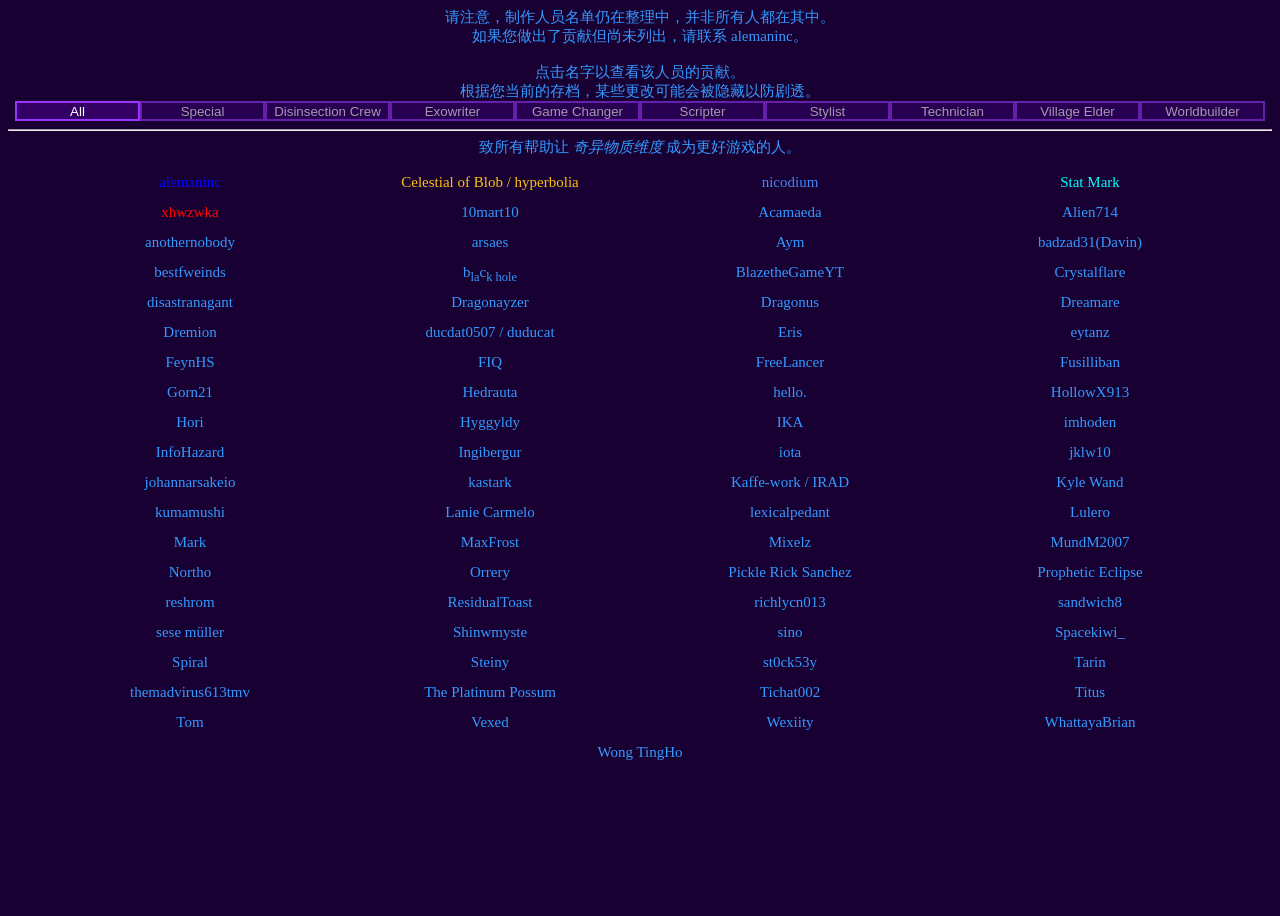
<file: credits.html>
<!DOCTYPE html>
<html>
<head>
	<link rel="shortcut icon" type="image/x-icon" href="favicon.ico">
	<link rel="stylesheet" type="text/css" href="globalstyle.css" />
	<style>
.popupScreen {
	position: fixed;
	top: 0px;
	left: 0px;
	width: 100vw;
	height: 100vh;
	background-color: rgba(0,0,0,0.5);
	display: none;
	z-index: 4;
}
.navigation {
	height: 20px;
	background-color: #330066;
	color: #ffffff;
	border-style: solid;
	border-width: 2px;
	border-color: #9933ff;
}
.popup {
	position: fixed;
	top: 20vh;
	left: 20vw;
	width: 60vw;
	height: 60vh;
	border-radius: 24px;
	background-image: radial-gradient(circle,#330066,#190033);
	border-style: solid;
	border-color: #330066;
	border-width: 3px;
	z-index: 4;
	overflow: auto;
	word-wrap: break-word;
	padding: 20px;
	text-align: left;
}
h3, h4, h6 {
	margin-top: 2px;
	margin-bottom: 2px;
}
div, td {
	vertical-align: top;
}
	</style>
	<meta charset="utf-8"/>
	<title>制作人员</title>
</head>
<body>
	请注意，制作人员名单仍在整理中，并非所有人都在其中。<br>
	如果您做出了贡献但尚未列出，请联系 alemaninc。<br><br>
	点击名字以查看该人员的贡献。<br>
	根据您当前的存档，某些更改可能会被隐藏以防剧透。
	<div id="navigation"></div>
	<hr>
	<div id="credits"></div>
	<div id="div_fancyPopupScreen" class="popupScreen">
		<div id="div_fancyPopup" class="popup">
			<span id="span_fancyPopupText"></span>
			<br>
			<span id="span_fancyPopupButtons"></span>
		</div>
	</div>
	<script type="text/javascript" src="alemaninc_utility.js"></script>
	<script type="text/javascript" src="break_eternity_alemaninc.js"></script>
	<script type="text/javascript" src="emd_utility.js"></script>
	<script>
const save = JSON.parse(localStorage.getItem("save"))
const notation = (save === null) ? "Mixed scientific" : (save.notation ?? "Mixed Scientific")

function format(x, p = 0) {
	return gformat(N(x), p, notation)
}

const EMDLevel = (save === null) ? Infinity : (save.EMDLevel ?? Infinity)

const specialGrade = {
	"alemaninc": { class: "Ω", color: "#0000ff", title: "首席开发者" },
	"Celestial of Blob / hyperbolia": { class: "S+", color: "#fac112", title: "绝对天体" },
	"nicodium": { class: "S", color: "#4285f4", title: "双重天体" },
	"Stat Mark": { class: "S", color: "#00ffff", title: "熵之天体" },
	"xhwzwka": { class: "S", color: "#ff0000", title: "谜之天体" }
}

function contributorColor(name) {
	return (specialGrade[name] === undefined) ? "inherit" : specialGrade[name].color
}

/*
等级描述：
Ω		alemaninc
S		像 alemaninc 但不是 alemaninc
A		巨大影响
B		对大多数玩家有用 / 有影响力
C		较小的补充
D		彩蛋 / 极其微小
E		完全无意义
*/

const classes = ["E","E+","D/E","D-","D","D+","C/D","C-","C","C+","B/C","B-","B","B+","A/B","A-","A","A+","S/A","S-","S","S+","Ω"]

function classToScore(x) {
	if (x === "Ω") { return Infinity }
	let pos = classes.indexOf(x)
	return Math.exp(pos / Math.E)
}

function overallClass(arr) {
	if (arr.length === 0) { return "F" }
	let total = arr.map(x => classToScore(x)).reduce((a, b) => a + b)
	for (let i = classes.length - 1; i >= 0; i--) {
		if (total >= classToScore(classes[i])) { return classes[i] }
	}
}

const categories = {
	"Special": "致那些让这款游戏得以存在的人",
	"Disinsection Crew": "致那些发现了烦人 Bug 的人",
	"Exowriter": "致那些修正文本问题的人",
	"Game Changer": "致那些改变了游戏实质内容的人",
	"Scripter": "致那些将贡献直接写入代码的人",
	"Stylist": "致那些试图整理界面的人",
	"Technician": "致那些以各种杂项方式提供帮助的人",
	"Village Elder": "致那些为社区做出贡献的人",
	"Worldbuilder": "致那些为游戏增添风味的人"
}

function news(id, txt, lv, grd) {
	return { text: "#" + id + " \"" + txt + "\"", EMDLevel: lv, class: grd }
}

function person(name) {
	return "<button style=\"background-color:#000000;border-style:solid;border-width:1px;border-radius:10px;border-color:" + contributorColor(name) + ";color:" + contributorColor(name) + ";height:20px;\" onClick=\"showContributions('" + name + "')\">" + name + "</button>"
}

const contributions = {
	// ![A-Z]
	"10mart10": {
		"Disinsection Crew": [
			{ text: "指出了研究 V 破坏游戏的问题", EMDLevel: 6, class: "B/C" },
			{ text: "指出了研究 6-9 不存在", EMDLevel: 5, class: "D" }
		]
	},
	// A
	"Acamaeda": {
		"Disinsection Crew": [
			{ text: "识别了游戏根本无法加载的一个案例<br>（详情：弱化的离线进度选项试图软上限一个非 <code>Decimal</code>）", EMDLevel: 1, class: "D" }
		],
		"Stylist": [
			{ text: "建议了多个第 5 层颜色更改中的一个", EMDLevel: 5, class: "C" }
		]
	},
	"alemaninc": {
		"Special": [
			{ text: "写了超过 25,000 行代码，看起来还能用", EMDLevel: 1, class: "Ω" }
		]
	},
	"Alien714": {
		"Disinsection Crew": [
			{ text: "指出了虫洞自动装置破坏游戏的问题", EMDLevel: 5, class: "C" }
		]
	},
	"anothernobody": {
		"Disinsection Crew": [
			{ text: "研究 6-9 无效", EMDLevel: 5, class: "D" }
		],
		"Game Changer": [
			{ text: "建议了“将超频设为软上限起点”", EMDLevel: 1, class: "B" }
		]
	},
	"arsaes": {
		"Game Changer": [
			{ text: "建议了声望确认", EMDLevel: 2, class: "B" }
		]
	},
	"Aym": {
		"Game Changer": [
			{ text: "建议了以前的声望记录和构建存储", EMDLevel: 2, class: "B/C" }
		]
	},
	// B
	"badzad31(Davin)": {
		"Disinsection Crew": [
			{ text: "指出了 alemaninc 导致研究不可见的问题（与 " + person("Dragonus") + ", " + person("Hori") + " 和 " + person("Titus") + " 共享）", EMDLevel: 5, class: "D" }
		]
	},
	"bestfweinds": {
		"Exowriter": [
			{ text: "指出了“Mastery unassignmnet（精通未分配）”的拼写错误", EMDLevel: 1, class: "E" }
		]
	},
	"b<sub>la</sub>c<sub>k hole</sub>": {
		"Disinsection Crew": [
			{ text: "“你当前拥有第 5 层成就”", EMDLevel: 5, class: "D" }
		],
		"Exowriter": [
			{ text: "识别出 𝕍1.1.16 条目中有“undefined”作为一个条目", EMDLevel: 1, class: "E" },
			{ text: "指出了 𝕍1.3 条目首个 BALANCE 中“the”被错拼为“theu”", EMDLevel: 6, class: "E" }
		],
		"Village Elder": [
			{ text: "将 FredBoat 加入了 Discord（有人用这个吗？）", EMDLevel: 1, class: "E" },
			{ text: "建议了 Discord #bot-commands 频道（似乎也没人用）", EMDLevel: 1, class: "E" }
		],
		"Worldbuilder": [
			{ text: "建议了新闻 ticker", EMDLevel: 1, class: "B" }
		]
	},
	"BlazetheGameYT": {
		"Stylist": [
			{ text: "建议了多个第 5 层颜色更改中的一个", EMDLevel: 5, class: "C" },
		],
		"Worldbuilder": [
			{ text: "建议了成就 913 “Axistential Dread”的名称", EMDLevel: 9, class: "D" }
		]
	},
	// C
	"Celestial of Blob / hyperbolia": {
		"Disinsection Crew": [
			{ text: "识别出有限棱镜升级实际上并未受限（与 " + person("Orrery") + " 共享）", EMDLevel: 8, class: "B" },
			{ text: "识别出科学计数法无效。<br>alemaninc 是怎么把一个半数玩家都在用的计数法搞坏并发布到生产环境的？", EMDLevel: 1, class: "C" },
			{ text: "识别出尝试更改页脚显示会导致游戏崩溃", EMDLevel: 1, class: "C" },
			{ text: "识别出可能出现飞秒级别的扩张时间", EMDLevel: 1, class: "D" }
		],
		"Exowriter": [
			{ text: "建议 " + person("Kaffe-work / IRAD") + " 在更新日志中添加逗号", EMDLevel: 1, class: "E" }
		],
		"Game Changer": [
			{ text: "建议了研究 XI", EMDLevel: 8, class: "B" },
			{ text: "间接建议了研究的研究包含 4 种不同的研究", EMDLevel: 8, class: "B/C" }
		],
		"Journalist": [
			{ text: "启发了新闻条目 #326", EMDLevel: 8, class: "E" }
		],
		"Scripter": [
			{ text: "写了一行代码修复了对第 8 层终局玩家至关重要的 Bug", EMDLevel: 8, class: "C" }
		],
		"Stylist": [
			{ text: "建议了棱镜升级退款按钮着色", EMDLevel: 8, class: "B" },
			{ text: "建议了完成某一层所有成就时的通知", EMDLevel: 1, class: "C" }
		],
		"Worldbuilder": [
			{ text: "建议了查看以前故事条目的能力", EMDLevel: 2, class: "C" },
			{ text: "命名了本体论三元组", EMDLevel: 8, class: "C" },
			{ text: "贡献了一个 blob", EMDLevel: 1, class: "D" },
			{ text: "建议了“Wrong game?”（进错游戏了？）隐藏成就", EMDLevel: 1, class: "D" }
		]
	},
	"Crystalflare": {
		"Disinsection Crew": [
			{ text: "识别出通过负 时间速度更改系统时钟会破坏游戏", EMDLevel: 2, class: "E" }
		]
	},
	// D
	"disastranagant": {
		"Disinsection Crew": [
			{ text: "识别出由暗星触发的星尘重置没有给出全额星尘奖励", EMDLevel: 3, class: "C" }
		]
	},
	"Dragonayzer": {
		"Disinsection Crew": [
			{ text: "指出了应该有一个选项来关闭“购买所有先前研究”", EMDLevel: 5, class: "C" }
		]
	},
	"Dragonus": {
		"Disinsection Crew": [
			{ text: "指出了 alemaninc 导致研究不可见的问题（与 " + person("badzad31(Davin)") + ", " + person("Hori") + " 和 " + person("Titus") + " 共享）", EMDLevel: 5, class: "D" }
		]
	},
	"Dreamare": {
		"Disinsection Crew": [
			{ text: "识别出成就 530 “大爆炸”被提前授予", EMDLevel: 5, class: "B" }
		],
		"Game Changer": [
			{ text: "建议了星星配置的导入和导出", EMDLevel: 2, class: "B/C" }
		]
	},
	"Dremion": {
		"Stylist": [
			{ text: "建议了在整个 𝕍1 中使用的页眉布局", EMDLevel: 1, class: "A/B" }
		]
	},
	"ducdat0507 / duducat": {
		"Stylist": [
			{ text: "建议了多个第 5 层颜色更改中的一个", EMDLevel: 5, class: "D" }
		]
	},
	// E
	"Eris": {
		"Disinsection Crew": [
			{ text: "协助识别了恰好在目标值时研究完成未注册的问题（与 " + person("Northo") + " 共享）", EMDLevel: 5, class: "C/D" }
		]
	},
	"eytanz": {
		"Game Changer": [
			{ text: "建议了超频热键", EMDLevel: 1, class: "B/C" }
		],
		"Stylist": [
			{ text: "建议了精通行反转", EMDLevel: 1, class: "B" },
			{ text: "建议了第一级标签页的重新排列", EMDLevel: 1, class: "D" }
		]
	},
	// F
	"FeynHS": {
		"Disinsection Crew": [
			{ text: "指出了如果从未玩过游戏则无法打开的问题（与 " + person("Lanie Carmelo") + " 和 " + person("reshrom") + " 共享）", EMDLevel: 1, class: "C/D" }
		]
	},
	"FIQ": {
		"Exowriter": [
			{ text: "指出了成就 501 “某处的虫洞”没有像虫洞升级 5 “更多成就”暗示的那样有软上限<br>（软上限实际上在精通 101 上）", EMDLevel: 8, class: "C" },
			{ text: "指出了使用现代界面时第 8 行星星图标不正确的一个案例", EMDLevel: 2, class: "D" },
			{ text: "指出了成就 302 “价态”未在统计明细中提到", EMDLevel: 3, class: "D" },
			{ text: "指出了成就 819 “独角兽之力”公式不正确", EMDLevel: 8, class: "D" }
		],
		"Game Changer": [
			{ text: "建议使用基于先前获取而非当前数量的重置自动装置设置", EMDLevel: 5, class: "B" },
			{ text: "建议了有效暗星文本的澄清", EMDLevel: 5, class: "C" },
			{ text: "建议研究 17-8 使时间研究显示未改变的效果", EMDLevel: 8, class: "E" }
		]
	},
	"FreeLancer": {
		"Disinsection Crew": [
			{ text: "识别出购买任何研究都会授予秘密研究成就", EMDLevel: 5, class: "C/D" }
		],
		"Exowriter": [
			{ text: "识别出星尘故事条目显示产生了 0 星尘", EMDLevel: 2, class: "D" }
		]
	},
	"Fusilliban": {
		"Disinsection Crew": [
			{ text: "识别出破坏游戏的无限星系 Bug", EMDLevel: 7, class: "A/B" }
		],
		"Game Changer": [
			{ text: "建议了研究储蓄信息", EMDLevel: 8, class: "B" },
			{ text: "建议了成就 815 “幻想乡千年”奖励（与 " + person("sandwich8") + " 共享）", EMDLevel: 8, class: "B/C" }
		]
	},
	// G
	"Gorn21": {
		"Stylist": [
			{ text: "建议了多个色素颜色更改中的一个", EMDLevel: 6, class: "C" }
		]
	},
	// H
	"Hedrauta": {
		"Scripter": [
			{ text: "在 alemaninc 不在时修复了多个严重 Bug", EMDLevel: 1, class: "A" },
			{ text: "添加了工程计数法", EMDLevel: 1, class: "B" }
		]
	},
	"hello.": {
		"Disinsection Crew": [
			{ text: "识别出打开特定标签页（本例中为‘隐藏统计’）导致游戏崩溃的一个案例", EMDLevel: 1, class: "D" }
		]
	},
	"HollowX913": {
		"Disinsection Crew": [
			{ text: "识别出如果“研究后重置研究”关闭则研究无法完成", EMDLevel: 5, class: "C" }
		]
	},
	"Hori": {
		"Disinsection Crew": [
			{ text: "识别出研究无法进入", EMDLevel: 5, class: "C" },
			{ text: "指出了 alemaninc 导致研究不可见的问题（与 " + person("badzad31(Davin)") + ", " + person("Dragonus") + " 和 " + person("Titus") + " 共享）", EMDLevel: 5, class: "D" }
		]
	},
	"Hyggyldy": {
		"Game Changer": [
			{ text: "建议了分配精通的确认弹窗", EMDLevel: 1, class: "C" }
		]
	},
	// I
	"IKA": {
		"Game Changer": [
			{ text: "建议了进度条上的成就无法失败", EMDLevel: 1, class: "A/B" }
		]
	},
	"imhoden": {
		"Disinsection Crew": [
			{ text: "识别出即使在 " + person("WhattayaBrian") + " 报告后，研究 V 仍无法中止", EMDLevel: 6, class: "C" }
		],
		"Exowriter": [
			{ text: "指出了“中止研究”在达到目标时没有变为“完成研究”", EMDLevel: 5, class: "D" }
		]
	},
	"InfoHazard": {
		"Disinsection Crew": [
			{ text: "识别出研究配置方案无法正常工作的一个案例（此特定案例与 " + person("lexicalpedant") + " 共享）", EMDLevel: 5, class: "C/D" },
			{ text: "识别出科学计数法在 " + person("Celestial of Blob / hyperbolia") + " 报告后依然无效", EMDLevel: 5, class: "C" }
		]
	},
	"Ingibergur": {
		"Disinsection Crew": [
			{ text: "识别出成就 526 “大挤压”在购买单个暗轴时未被授予", EMDLevel: 5, class: "B" }
		]
	},
	"iota": {
		"Disinsection Crew": [
			{ text: "识别出如果获得成就 520 “评级”时总第 5 层成就少于 9 个，游戏会崩溃", EMDLevel: 5, class: "B" }
		]
	},
	// J
	"jklw10": {
		"Disinsection Crew": [
			{ text: "识别出星星分配器总是按数字顺序购买，无视配置", EMDLevel: 5, class: "B" },
			{ text: "识别出星尘自动装置在关闭时将自己设为无效设置（与 " + person("themadvirus613tmv") + " 共享）", EMDLevel: 5, class: "C/D" },
			{ text: "识别出导入到配置方案的研究构建计入名称的 40 字符限制", EMDLevel: 5, class: "C/D" }
		]
	},
	"johannarsakeio": {
		"Disinsection Crew": [
			{ text: "识别出星星 42 未显示其乘数", EMDLevel: 2, class: "C/D" },
			{ text: "识别出研究 15-9 在鼠标悬停时崩溃游戏", EMDLevel: 7, class: "C" }
		]
	},
	// K
	"kastark": {
		"Technician": [
			{ text: "制作了 <a href=\"https://kastark.co.uk/articles/incrementals.html\">教程</a>，alemaninc 用它入门", EMDLevel: 1, class: "A" }
		]
	},
	"Kaffe-work / IRAD": {
		"Game Changer": [
			{ text: "建议了苦行研究的批量购买", EMDLevel: 8, class: "A/B" }
		],
		"Scripter": [
			{ text: "在更新日志中添加了一个逗号", EMDLevel: 1, class: "E" }
		],
		"Village Elder": [
			{ text: "命名了矩阵", EMDLevel: 10, class: "A" }
		]
	},
	"Kyle Wand": {
		"Game Changer": [
			{ text: "建议了不重置研究的中止研究", EMDLevel: 5, class: "B" }
		]
	},
	"kumamushi": {
		"Disinsection Crew": [
			{ text: "暗星批量购买在游戏加载时被禁用", EMDLevel: 3, class: "C" },
			{ text: "识别出多个研究配置方案无法正常工作的案例", EMDLevel: 5, class: "B/C" },
			{ text: "多次报告了无响应的声望按钮", EMDLevel: 2, class: "D" }
		],
		"Exowriter": [
			{ text: "指出了“Show Star/Mastery builds builds”的问题", EMDLevel: 2, class: "D" }
		],
		"Game Changer": [
			{ text: "建议了记忆关闭游戏时打开的标签页", EMDLevel: 1, class: "B" },
			{ text: "建议了单行幸运升级重置", EMDLevel: 8, class: "B" }
		]
	},
	// L
	"Lanie Carmelo": {
		"Disinsection Crew": [
			{ text: "指出了如果从未玩过游戏则无法打开的问题（与 " + person("reshrom") + " 和 " + person("FeynHS") + " 共享）", EMDLevel: 1, class: "C/D" }
		],
		"Game Changer": [
			{ text: "建议了屏幕阅读器的无障碍功能", EMDLevel: 1, class: "B" }
		]
	},
	"lexicalpedant": {
		"Disinsection Crew": [
			{ text: "识别出研究配置方案无法正常工作的一个案例（此特定案例与 " + person("InfoHazard") + " 共享）", EMDLevel: 5, class: "C/D" }
		]
	},
	"Lulero": {
		"Stylist": [
			{ text: "多个第 5 层颜色更改之一", EMDLevel: 5, class: "D" }
		]
	},
	// M
	"Mark": {
		"Disinsection Crew": [
			{ text: "识别出暗星批量购买无效", EMDLevel: 3, class: "C" }
		]
	},
	"MaxFrost": {
		"Stylist": [
			{ text: "建议了在所有标签页显示页脚", EMDLevel: 1, class: "A/B" }
		]
	},
	"Mixelz": {
		"Disinsection Crew": [
			{ text: "协助让 alemaninc 意识到半个游戏基本上六个月都无法游玩。为什么 alemaninc 一开始就需要这个？", EMDLevel: 1, class: "A/B" }
		]
	},
	"MundM2007": {
		"Game Changer": [
			{ text: "建议了在研究 I 中访问离线时间", EMDLevel: 5, class: "B" }
		]
	},
	// N
	"nicodium": {
		"Disinsection Crew": [
			{ text: "“玩法说明”的研究部分未显示任何内容", EMDLevel: 5, class: "D" }
		],
		"Exowriter": [
			{ text: "建议在更新日志中添加逗号", EMDLevel: 1, class: "D" }
		],
		"Game Changer": [
			{ text: "建议了不重置研究的研究完成", EMDLevel: 5, class: "B" }
		]
	},
	"Northo": {
		"Disinsection Crew": [
			{ text: "识别出突然的、无法解释的 <code>NaN</code> 案例之一", EMDLevel: 1, class: "E" },
			{ text: "协助识别了成就 505 “钢铁意志 IV”里程碑仅在购买单个暗轴时有效", EMDLevel: 5, class: "C" },
			{ text: "协助识别了恰好在目标值时研究完成未注册的问题（与 " + person("Eris") + " 共享）", EMDLevel: 5, class: "C/D" }
		],
		"Game Changer": [
			{ text: "建议了研究配置方案", EMDLevel: 5, class: "B" },
			{ text: "建议了以前的声望最后 10 次（这也是需要保存分段器的原因）", EMDLevel: 2, class: "B" },
			{ text: "建议了星尘和虫洞自动装置的转移（与 " + person("Tichat002") + " 共享）", EMDLevel: 5, class: "C/D" }
		],
		"Stylist": [
			{ text: "建议了折叠已完成的成就层级", EMDLevel: 1, class: "B" }
		]
	},
	// O
	"Orrery": {
		"Disinsection Crew": [
			{ text: "识别出有限棱镜升级实际上并未受限（与 " + person("Celestial of Blob / hyperbolia") + " 共享）", EMDLevel: 8, class: "B" }
		]
	},
	// P
	"Pickle Rick Sanchez": {
		"Disinsection Crew": [
			{ text: "识别出 alemaninc 序数表示法无效", EMDLevel: 1, class: "C" },
			{ text: "识别出暗星批量购买无法关闭", EMDLevel: 3, class: "C" }
		]
	},
	"Prophetic Eclipse": {
		"Game Changer": [
			{ text: "间接建议了虫洞里程碑 6", EMDLevel: 5, class: "C" }
		]
	},
	// Q
	// R
	"reshrom": {
		"Disinsection Crew": [
			{ text: "指出了如果从未玩过游戏则无法打开的问题（与 " + person("FeynHS") + " 和 " + person("Lanie Carmelo") + " 共享）", EMDLevel: 1, class: "C/D" }
		]
	},
	"ResidualToast": {
		"Disinsection Crew": [
			{ text: "识别出研究的视觉异常", EMDLevel: 5, class: "C/D" }
		],
		"Game Changer": [
			{ text: "间接建议了成就 817 “知晓的存在”奖励", EMDLevel: 8, class: "B" }
		],
		"Stylist": [
			{ text: "建议了多个第 5 层颜色更改中的一个", EMDLevel: 5, class: "C" },
			{ text: "建议了多个色素颜色更改中的一个", EMDLevel: 6, class: "C" }
		]
	},
	"richlycn013": {
		"Disinsection Crew": [
			{ text: "描述了成就 524 “精通并非微不足道的怪物”的问题", EMDLevel: 5, class: "C" }
		]
	},
	// S
	"sandwich8": {
		"Game Changer": [
			{ text: "间接建议了成就 815 “幻想乡千年”奖励（与 " + person("Fusilliban") + " 共享）", EMDLevel: 8, class: "B/C" }
		]
	},
	"sese müller": {
		"Disinsection Crew": [
			{ text: "指出了虫洞自动装置破坏游戏的问题，即使在 " + person("Alien714") + " 报告后 alemaninc 表面上修复了它", EMDLevel: 5, class: "C" }
		]
	},
	"Shinwmyste": {
		"Disinsection Crew": [
			{ text: "星星分配器无效", EMDLevel: 5, class: "C" }
		]
	},
	"sino": {
		"Disinsection Crew": [
			{ text: "最近解锁的虫洞里程碑未显示" }
		]
	},
	"Spacekiwi_": {
		"Disinsection Crew": [
			{ text: "识别出“取消第 <i>X</i> 行精通”无效（与 " + person("Tom") + " 共享）", EMDLevel: 1, class: "C/D" }
		]
	},
	"Spiral": {
		"Disinsection Crew": [
			{ text: "识别出研究配置方案购买错误研究的一个案例", EMDLevel: 5, class: "D" }
		]
	},
	"Stat Mark": {
		"Special": [
			{ text: "命名了该项目", EMDLevel: 1, class: "S" }
		],
		"Game Changer": [
			{ text: "命名了虫洞", EMDLevel: 5, class: "A" },
			{ text: "建议了普通 T 轴效果", EMDLevel: 2, class: "B" }
		]
	},
	"Steiny": {
		"Disinsection Crew": [
			{ text: "识别出多个与研究 V 相关的问题", EMDLevel: 6, class: "B/C" },
			{ text: "识别出多个 <code>NaN</code> 星系的案例", EMDLevel: 7, class: "B/C" },
			{ text: "识别出存档加载未重置光素效果（以及许多其他东西）", EMDLevel: 6, class: "C" }
		]
	},
	"st0ck53y": {
		"Scripter": [
			{ text: "揭示了成就 801 是有害的。<br>（拉取请求从未被接受，因为 alemaninc 不得不更改奖励。）", EMDLevel: 7, class: "A" }
		]
	},
	// T
	"Tarin": {
		"Game Changer": [
			{ text: "建议了在“钢铁意志”激活时的特殊虫洞重置确认", EMDLevel: 5, class: "B/C" },
			{ text: "建议了“Tardis”隐藏成就", EMDLevel: 1, class: "D" }
		]
	},
	"themadvirus613tmv": {
		"Disinsection Crew": [
			{ text: "识别出星尘自动装置在关闭时将自己设为无效设置（与 " + person("jklw10") + " 共享）", EMDLevel: 5, class: "C/D" },
			{ text: "识别出如果尚未进行声望，最佳声望事件显示默认值", EMDLevel: 2, class: "D" }
		]
	},
	"The Platinum Possum": {
		"Disinsection Crew": [
			{ text: "暗星自动购买器崩溃游戏", EMDLevel: 3, class: "C" }
		]
	},
	"Tichat002": {
		"Game Changer": [
			{ text: "建议了统计中的声望资源总量", EMDLevel: 2, class: "B" },
			{ text: "建议了贪婪的研究批量购买", EMDLevel: 5, class: "A/B" },
			{ text: "建议了星尘和虫洞自动装置的转移（与 " + person("Northo") + " 共享）", EMDLevel: 5, class: "C/D" }
		],
		"Stylist": [
			{ text: "建议了每个暗 U 轴的总乘数显示", EMDLevel: 3, class: "D" },
			{ text: "建议了多个第 5 层颜色更改中的一个", EMDLevel: 5, class: "C" }
		]
	},
	"Titus": {
		"Disinsection Crew": [
			{ text: "指出了 alemaninc 导致研究不可见的问题（与 " + person("badzad31(Davin)") + ", " + person("Dragonus") + " 和 " + person("Hori") + " 共享）", EMDLevel: 5, class: "D" },
			{ text: "指出了发现值文本总是显示没有花费任何发现值", EMDLevel: 5, class: "C/D" }
		]
	},
	"Tom": {
		"Disinsection Crew": [
			{ text: "识别出多个 <code>NaN</code> 星系的案例", EMDLevel: 7, class: "B/C" },
			{ text: "识别出 时间速度覆盖了色素获取而非乘以它", EMDLevel: 6, class: "B/C" },
			{ text: "识别出即使未解锁，如果拥有研究 11-8，光线色素也会出现", EMDLevel: 6, class: "C" },
			{ text: "识别出“取消第 <i>X</i> 行精通”无效（与 " + person("Spacekiwi_") + " 共享）", EMDLevel: 1, class: "C/D" },
			{ text: "新闻条目 #242 链接不正确", EMDLevel: 1, class: "D/E" }
		]
	},
	// U
	// V
	"Vexed": {
		"Stylist": [
			{ text: "建议了多个第 5 层颜色更改中的一个", EMDLevel: 5, class: "C" }
		]
	},
	// W
	"Wexiity": {
		"Stylist": [
			{ text: "建议了星星总量的显示", EMDLevel: 5, class: "B" }
		]
	},
	"WhattayaBrian": {
		"Disinsection Crew": [
			{ text: "识别出某些研究在可购买时未亮起", EMDLevel: 5, class: "C" },
			{ text: "识别出研究 V 无法中止", EMDLevel: 6, class: "C" },
			{ text: "多次报告了无响应的声望按钮", EMDLevel: 2, class: "D" }
		],
		"Stylist": [
			{ text: "建议了黄光素的“查看所有效果”", EMDLevel: 6, class: "B" }
		]
	},
	"Wong TingHo": {
		"Disinsection Crew": [
			{ text: "识别出低于 " + format("2^-53") + " 的星尘指数行为如同 0，无视真实值", EMDLevel: 5, class: "C" }
		],
		"Exowriter": [
			{ text: "建议 " + person("Kaffe-work / IRAD") + " 在更新日志中添加逗号", EMDLevel: 1, class: "E" }
		],
		"Stylist": [
			{ text: "建议白色/黑色/灰色色素具有略微不同的颜色", EMDLevel: 6, class: "B" }
		]
	},
	// X
	"xhwzwka": {
		"Journalist": [
			{ text: "写了新闻条目 #267（后来不得不修正“已格式化”的部分，尽管它实际上并没有）", EMDLevel: 1, class: "D" }
		],
		"Special": [
			{ text: "制作了 alemaninc 使用的 JavaScript 教程", EMDLevel: 1, class: "S" },
			{ text: "告知 alemaninc <i>GitHub Pages</i> 是存在的东西", EMDLevel: 1, class: "S" }
		],
		"Stylist": [
			{ text: "建议了现代星星 UI", EMDLevel: 2, class: "B" },
			{ text: "指出了一些研究图标颜色不正确", EMDLevel: 5, class: "D" }
		]
	}
	// Y
	// Z
}

function popup(data) {
	d.display("div_fancyPopupScreen", "inline-block")
	d.innerHTML("span_fancyPopupText", data.text)
	if (data.input !== undefined)
		d.element("span_fancyPopupText").innerHTML += "<br><textarea id=\"span_fancyPopupInput\" style=\"width:90%;height:40%\">" + data.input + "</textarea>"
	d.innerHTML("span_fancyPopupButtons", "")
	for (let i of (data.buttons ?? [["Close", ""]]))
		d.element("span_fancyPopupButtons").innerHTML += "<button onClick=\"d.display('div_fancyPopupScreen','none');" + i[1] + "\" class=\"genericbutton size3\">" + i[0] + "</button>"
}

function personClass(name) {
	return (specialGrade[name] === undefined)
		? overallClass(Object.values(contributions[name]).map(x => x.map(y => y.class)).flat())
		: specialGrade[name].class
}

function showContributions(name) {
	let out = "", counter = 1
	for (let i of Object.keys(categories)) {
		if (contributions[name][i] !== undefined) {
			out += "<h4 style=\"color:" + i.color + ";\">" + i + "</h4><table>"
			for (let j of contributions[name][i]) {
				out += "<tr><td style=\"width:25px;padding-right:10px;text-align:right;color:" + i.color + ";\">" + counter + "</td><td style=\"width:calc(60vw - 36px);text-align:left;color:" + i.color + ";\">" +
					((j.EMDLevel > EMDLevel) ? ("<i>达到 EMD 等级 " + j.EMDLevel + " 以揭示此内容</i>") : j.text) +
					"<span style=\"float:right;\">[等级 " + j.class.replace("+", "<sup>+</sup>").replace("-", "<sup>-</sup>") + "]</span></td></tr>"
				counter++
			}
			out += "</table>"
		}
	}
	popup({
		text: "<h3 style=\"color:" + (contributorColor(name) ?? "inherit") + ";\">" + name + " 的贡献 <span style=\"float:right;\">[总体等级 " + personClass(name).replace("+", "<sup>+</sup>").replace("-", "<sup>-</sup>") + "]</span></h3><hr>" + out,
		buttons: [["Close", ""]]
	})
}

function contributorSort(a, b) {
	return ((Object.keys(specialGrade).includes(b) ? 1 : 0) - (Object.keys(specialGrade).includes(a) ? 1 : 0)) || (a.toLowerCase() > b.toLowerCase())
}

function switchTab(name) {
	let names = (name === "All")
		? Object.keys(contributions).sort(contributorSort)
		: (name === "Special")
			? Object.keys(specialGrade)
			: Object.keys(contributions)
				.map(x => [x, (contributions[x][name] === undefined) ? "F" : overallClass(contributions[x][name].map(x => x.class))])
				.filter(x => x[1] !== "F")
				.map(x => x[0])
				.sort(contributorSort)

	d.innerHTML("credits", ((name === "All") ? "致所有帮助让 <i>奇异物质维度</i> 成为更好游戏的人。" : categories[name]) +
		"<br><br>" +
		names.map(x => "<div style=\"height:30px;width:300px;display:inline-block;color:" + contributorColor(x) + ";\" onClick=\"showContributions('" + x + "')\">" + x + "</div>").join(""))

	for (let i of ["All", ...Object.keys(categories)]) {
		d.element("navigation_" + i).style.opacity = "0.6"
	}
	d.element("navigation_" + name).style.opacity = "1"
}

function generateHTML() {
	document.getElementById("navigation").innerHTML = ["All", ...Object.keys(categories)]
		.map(x => "<button id=\"navigation_" + x + "\" class=\"navigation\" style=\"width:calc(" + (100 / (Object.keys(categories).length + 1)) + "vw - 3px);\" onClick=\"switchTab('" + x + "');\">" + x + "</button>")
		.join("")
	switchTab("All")
}

generateHTML()
	</script>
</body>
</html>
</file>
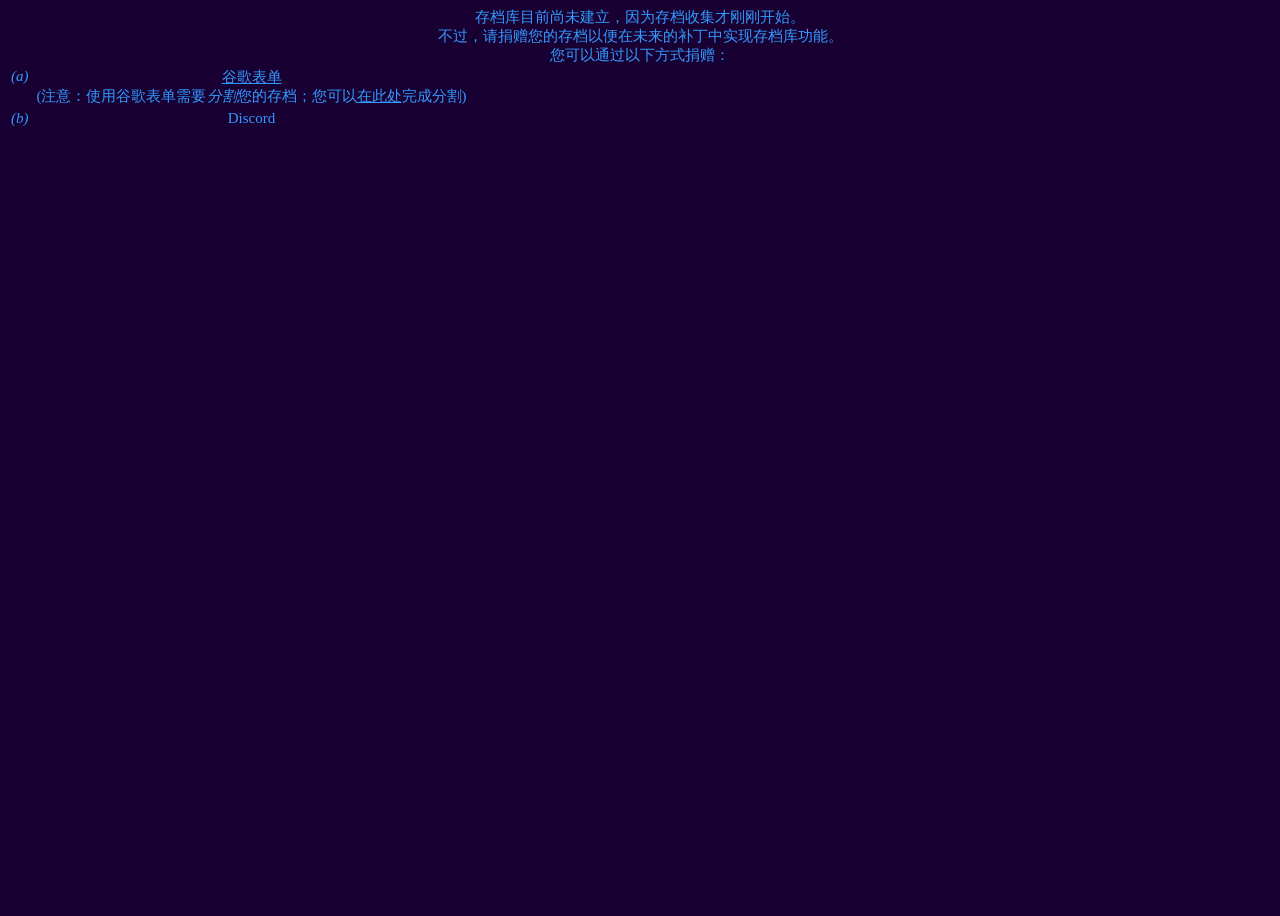
<file: savebank.html>
<!DOCTYPE html>
<html>
	<head>
		<link rel="shortcut icon" type="image/x-icon" href="favicon.ico">
		<link rel="stylesheet" type="text/css" href="globalstyle.css" />
		<style>
table, tr, td {
	vertical-align:top;
}
		</style>
		<meta charset="utf-8"/>
		<title>存档库</title>
	</head>
	<body>
		存档库目前尚未建立，因为存档收集才刚刚开始。
		<br>
		不过，请捐赠您的存档以便在未来的补丁中实现存档库功能。
		<br>
		您可以通过以下方式捐赠：
		<table>
			<tr><td style="font-style:italic;padding-right:5px;">(a)</td><td><a target="_blank" href="https://forms.gle/3n73QNuvu8WVa7dT6">谷歌表单</a><br>(注意：使用谷歌表单需要<i>分割</i>您的存档；您可以<a target="_blank" href="savesegmenter.html">在此处</a>完成分割)</td></tr>
			<tr><td style="font-style:italic;padding-right:5px;">(b)</td><td>Discord</td></tr>
		</table>
		<br>
		<div id="levelSelection" style="width:100vw;background-color:rgba(255,255,0,0.25);"></div>
		<div id=""></div>
		<script type="text/javascript" src="alemaninc_utility.js"></script>
		<script type="text/javascript" src="break_eternity_alemaninc.js"></script>
		<script type="text/javascript" src="emd_utility.js"></script>
		<script>
const save = JSON.parse(localStorage.getItem("save"))
const notation = (save===null)?"混合科学记数法":(save.notation??"混合科学记数法")
function format(x,p=0){return gformat(N(x),p,notation)}
const EMDLevel = (save===null)?Infinity:(save.EMDLevel??Infinity)
function openToLevel(level) {

}
const saves = {
	1:{},
	2:{},
	3:{},
	4:{},
	5:{},
	6:{},
	7:{},
	8:{},
	9:{},
	未分类:{}
}
		</script>
	</body>
</html>
</file>
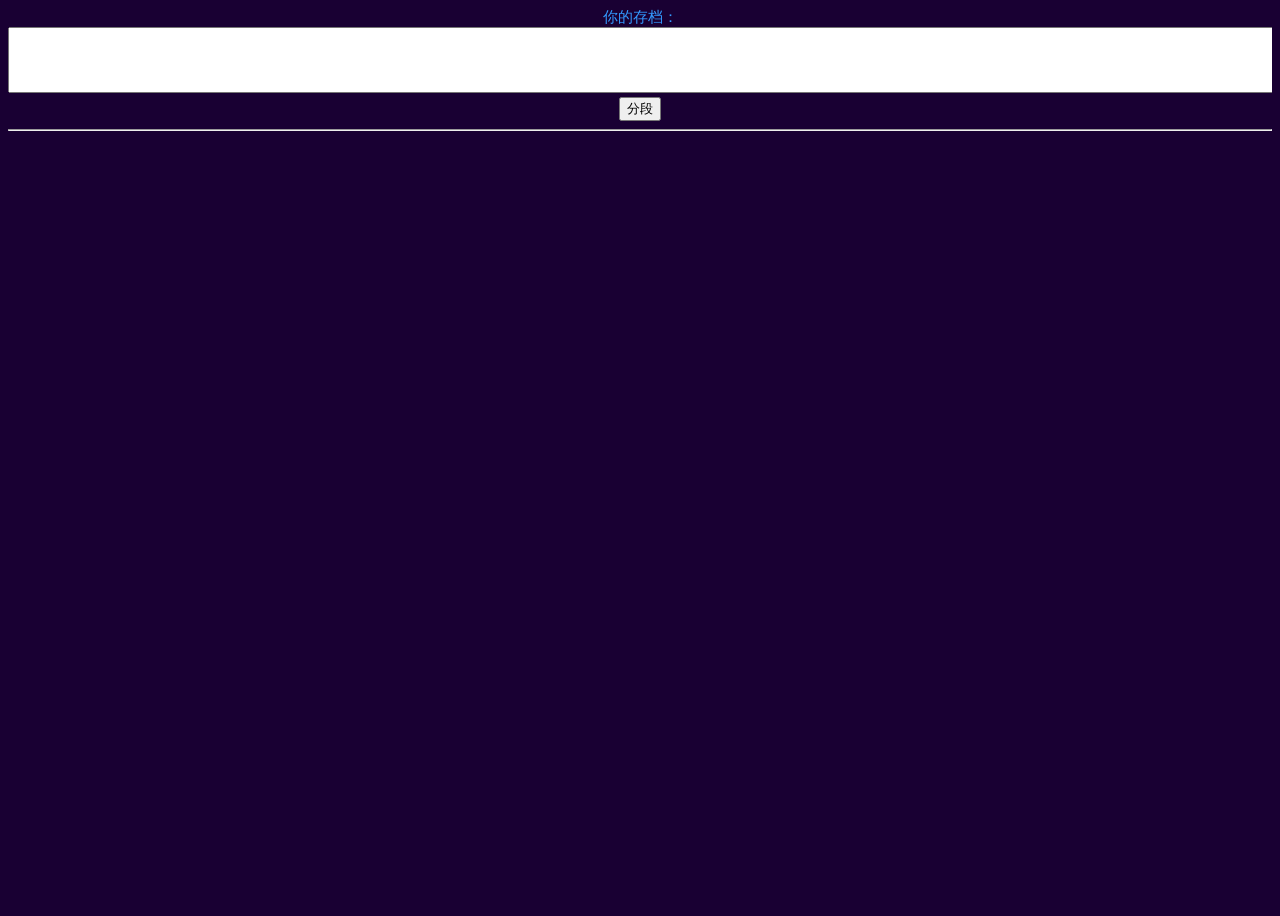
<file: savesegmenter.html>
<!DOCTYPE html>
<html>
	<head>
		<link rel="shortcut icon" type="image/x-icon" href="favicon.ico">
		<link rel="stylesheet" type="text/css" href="globalstyle.css" />
		<style>
textarea {
	height:60px;
	width:99vw;
}
		</style>
		<meta charset="utf-8"/>
		<title>存档分段工具</title>
	</head>
	<body>
		你的存档：
		<textarea id="save"></textarea>
		<button onClick="segment()">分段</button>
		<hr>
		<div id="segments"></div>
		<script>
function segment() {
	let save = document.getElementById("save").value
	if (save.length > 300000) {
		document.getElementById("segments").innerHTML = "你的存档未能分段，因为其长度超过了 300,000 个字符。"
	} else {
		let numSegments = Math.ceil(save.length / 30000)
		let segmentLength = Math.ceil(save.length / numSegments)
		let segments = []
		for (let i = 0; i < numSegments; i++) {
			segments.push(save.substring(segmentLength * i, segmentLength * (i + 1)))
		}
		document.getElementById("segments").innerHTML =
			"该存档共有 <b>" + segments.length + "</b> 个分段" +
			segments.map((x, i) =>
				"<br><br>第 " + (i + 1) + " 段：<br><textarea>" + x + "</textarea>"
			).join("")
	}
}
		</script>
	</body>
</html>
</file>
<file: globalstyle.css>
a {color:inherit;}
html, body {
	max-width:100%;
	min-width:1200px;
	overflow-x:hidden;
	min-height:100vh;
	font-size:15px;
	font-family:verdana;
	text-align:center;
	color: #39f;
	background: #190033;
}
button, div {
	vertical-align:top;
	display:inline-block;
}
</file>
